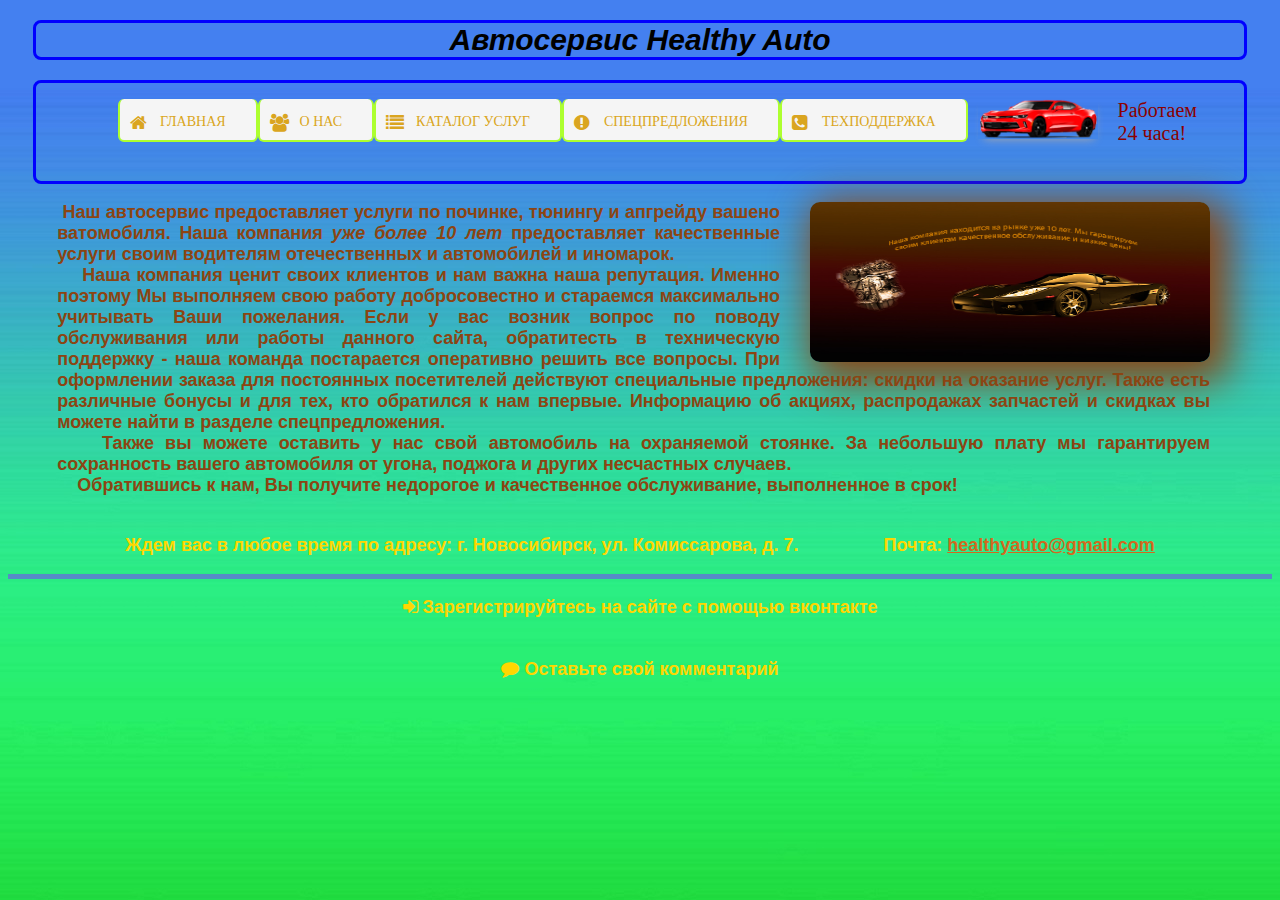
<file: index.html>
<!doctype html>
<html class="no-js" lang="ru">

<head>
  <meta charset="utf-8">
  <link rel="stylesheet" href="css/font-awesome.css" type="text/css">
  <link rel="shortcut icon" href="img/favicon.ico" type="image/x-icon">
  <link rel="stylesheet" href="css/main.css" type="text/css">
  <link href="https://fonts.googleapis.com/css?family=Cuprum&display=swap" rel="stylesheet">
  <script type="text/javascript" src="https://vk.com/js/api/openapi.js?162"></script>

  <script type="text/javascript">
    VK.init({apiId: 7197495, onlyWidgets: true});
  </script>
  <script type="text/javascript" src="https://vk.com/js/api/openapi.js?162"></script>
  <script type="text/javascript">
    VK.init({apiId: 7197495});
  </script>
  <title>Автосервис Healthy Auto</title>

</head>

<body>
<h1 class="header_text">
  Автосервис Healthy Auto
</h1>
<div class="menu_border">
  <header>
    <nav class="dvs-menu">
      <ul>
        <li class="menu_href"><a href="index.html"><i class="fa fa-home"></i>Главная </a> </li>
        <li class="menu_href"><a><i class="fa fa-group"></i>О&nbsp;нас</a>
          <ul>
            <li class="menu_1"><a href="about.html">О компании</a></li>
            <li class="menu_1"><a href="history.html">История</a></li>
          </ul>
        </li>
        <li class="menu_href"><a><i class="fa fa-list"></i>Каталог&nbsp;услуг</a>
          <ul>
            <li class="menu_1"><a href="parking.html">Стоянка</a></li>
            <li class="menu_2"><p>Починка авомобиля</p>
              <ul>
                <li class="menu_3"><a href="rest_auto_domestic.html">Отечественные</a> </li>
                <li class="menu_3"><a href="rest_auto_foreign.html">Иномарки</a> </li>
              </ul>
            </li>

            <li class="menu_2"><p>Запчасти</p>
              <ul>
                <li class="menu_3"><a href="servise_list_domestic.html">Отечественные</a> </li>
                <li class="menu_3"><a href="servise_list_foreign.html">Иномарки</a> </li>
              </ul>
            </li>
            <li class="menu_1"><a href="servise_list.html">Список услуг</a></li>
          </ul>
        </li>
        <li class="menu_href"><a href="stocks.html"><i class="fa fa-exclamation-circle"></i>Спецпредложения</a> </li>
        <li class="menu_href"><a href="support.html"><i class="fa fa-phone-square"></i>Техподдержка</a> </li>
        <li class="menu"><img src="img/car.png"> </li>
        <li class="menu_text"><p>Работаем&nbsp;<br>24&nbsp;часа!</p></li>
      </ul>
    </nav>
  </header>
</div>
<div id="text">
  <p class="normal_text color_normal"><img src="img/profile-imagine.jpg"  align="right" id="img_1">&nbsp;Наш автосервис предоставляет услуги по починке, тюнингу и апгрейду вашено ватомобиля. Наша компания <i>уже более 10 лет</i> предоставляет качественные услуги своим водителям отечественных и автомобилей и иномарок.
    Наша компания ценит своих клиентов и нам важна наша репутация. Именно поэтому Мы выполняем свою работу добросовестно и стараемся максимально учитывать Ваши пожелания. Если у вас возник вопрос по поводу обслуживания или работы данного сайта, обратитесть в техническую поддержку - наша команда постарается оперативно решить все вопросы. При оформлении заказа для постоянных посетителей действуют специальные предложения: скидки на оказание услуг. Также есть различные бонусы и для тех, кто обратился к нам впервые. Информацию об акциях, распродажах запчастей и скидках вы можете найти в разделе спецпредложения.
    Также вы можете оставить у нас свой автомобиль на охраняемой стоянке. За небольшую плату мы гарантируем сохранность вашего автомобиля от угона, поджога и других несчастных случаев.
    Обратившись к нам, Вы получите недорогое и качественное обслуживание, выполненное в срок!
  </p>
</div>
<div align="center">
  <p class="normal_text color_header">Ждем вас в любое время по адресу: г. Новосибирск, ул. Комиссарова, д. 7.                 Почта: <u style="color: chocolate">healthyauto@gmail.com</u></p>

</div>
<hr color="#578BC7" size="5">
<h3 class="registration color_header"><i class="fa fa-sign-in"></i> Зарегистрируйтесь на сайте с помощью вконтакте</h3>
<div>
  <center>
    <div id="vk_auth"></div>
  </center>
</div>
<script type="text/javascript">
  VK.Widgets.Auth("vk_auth", {"width":400,"authUrl":"https://healthyauto.000webhostapp.com/index.html"});
</script>
<h3 class="registration color_header"><i class="fa fa-comment"></i> Оставьте свой комментарий</h3>
<div>
  <center>
    <div id="vk_comments">
    </div>
  </center>
</div>
<script type="text/javascript">
  VK.Widgets.Comments("vk_comments", {limit: 20, width: "700", attach: "*"});
</script>
</body>

</html>
</file>
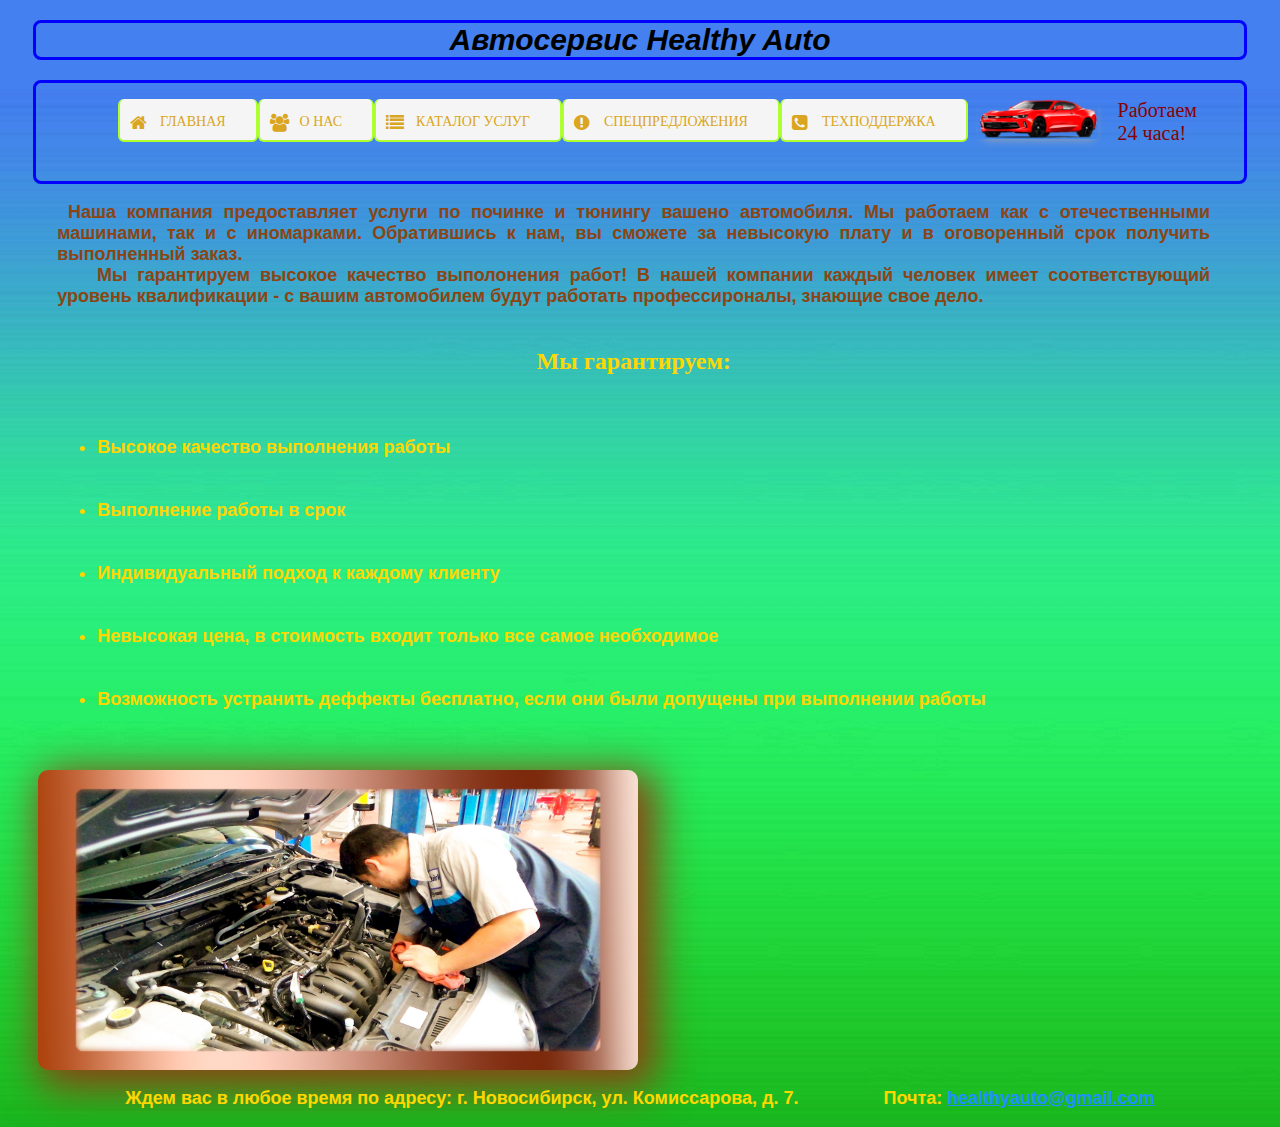
<file: about.html>
<!doctype html>
<html class="no-js" lang="ru">

<head>
  <meta charset="utf-8">
  <link rel="stylesheet" href="css/font-awesome.css" type="text/css">
  <link rel="shortcut icon" href="img/favicon.ico" type="image/x-icon">
  <link rel="stylesheet" href="css/main.css" type="text/css">
  <link href="https://fonts.googleapis.com/css?family=Cuprum&display=swap" rel="stylesheet">
  <script type="text/javascript" src="https://vk.com/js/api/openapi.js?162"></script>

  <script type="text/javascript">
    VK.init({apiId: 7197495, onlyWidgets: true});
  </script>
  <script type="text/javascript" src="https://vk.com/js/api/openapi.js?162"></script>
  <script type="text/javascript">
    VK.init({apiId: 7197495});
  </script>
  <title>Автосервис Healthy Auto</title>

</head>

<body>
<h1 class="header_text">
  Автосервис Healthy Auto
</h1>
<div class="menu_border">
  <header>
    <nav class="dvs-menu">
      <ul>
        <li class="menu_href"><a href="index.html"><i class="fa fa-home"></i>Главная </a> </li>
        <li class="menu_href"><a><i class="fa fa-group"></i>О&nbsp;нас</a>
          <ul>
            <li class="menu_1"><a href="about.html">О компании</a></li>
            <li class="menu_1"><a href="history.html">История</a></li>
          </ul>
        </li>
        <li class="menu_href"><a><i class="fa fa-list"></i>Каталог&nbsp;услуг</a>
          <ul>
            <li class="menu_1"><a href="parking.html">Стоянка</a></li>
            <li class="menu_2"><p>Починка авомобиля</p>
              <ul>
                <li class="menu_3"><a href="rest_auto_domestic.html">Отечественные</a> </li>
                <li class="menu_3"><a href="rest_auto_foreign.html">Иномарки</a> </li>
              </ul>
            </li>

            <li class="menu_2"><p>Запчасти</p>
              <ul>
                <li class="menu_3"><a href="servise_list_domestic.html">Отечественные</a> </li>
                <li class="menu_3"><a href="servise_list_foreign.html">Иномарки</a> </li>
              </ul>
            </li>
            <li class="menu_1"><a href="servise_list.html">Список услуг</a></li>
          </ul>
        </li>
        <li class="menu_href"><a href="stocks.html"><i class="fa fa-exclamation-circle"></i>Спецпредложения</a> </li>
        <li class="menu_href"><a href="support.html"><i class="fa fa-phone-square"></i>Техподдержка</a> </li>
        <li class="menu"><img src="img/car.png"> </li>
        <li class="menu_text"><p>Работаем&nbsp;<br>24&nbsp;часа!</p></li>
      </ul>
    </nav>
  </header>
</div>
<div id="text">
  <p class="normal_text color_normal">&nbsp;Наша компания предоставляет услуги по починке и тюнингу вашено автомобиля. Мы работаем как с отечественными машинами, так и с иномарками. Обратившись к нам, вы сможете за невысокую плату и в оговоренный срок получить выполненный заказ.
    Мы гарантируем высокое качество выполонения работ! В нашей компании каждый человек имеет соответствующий уровень квалификации - с вашим автомобилем будут работать профессироналы, знающие свое дело.
  <h2 class="color_header"> Мы гарантируем:</h2>
  <ul class="color_header normal_text">
    <li align="left">Высокое качество выполнения работы</li>
    <li  align="left">Выполнение работы в срок</li>
    <li  align="left">Индивидуальный подход к каждому клиенту</li>
    <li  align="left">Невысокая цена, в стоимость входит только все самое необходимое</li>
    <li  align="left">Возможность устранить деффекты бесплатно, если они были допущены при выполнении работы</li>
  </ul>
  </p>

</div>
<img src="img/about_imagine.jpg" id="img_2" height="400" width="600" align="center">
<div align="center">
  <p class="normal_text color_header">Ждем вас в любое время по адресу: г. Новосибирск, ул. Комиссарова, д. 7.                 Почта: <u style="color: dodgerblue">healthyauto@gmail.com</u></p>

</div>
</body>

</html>
</file>
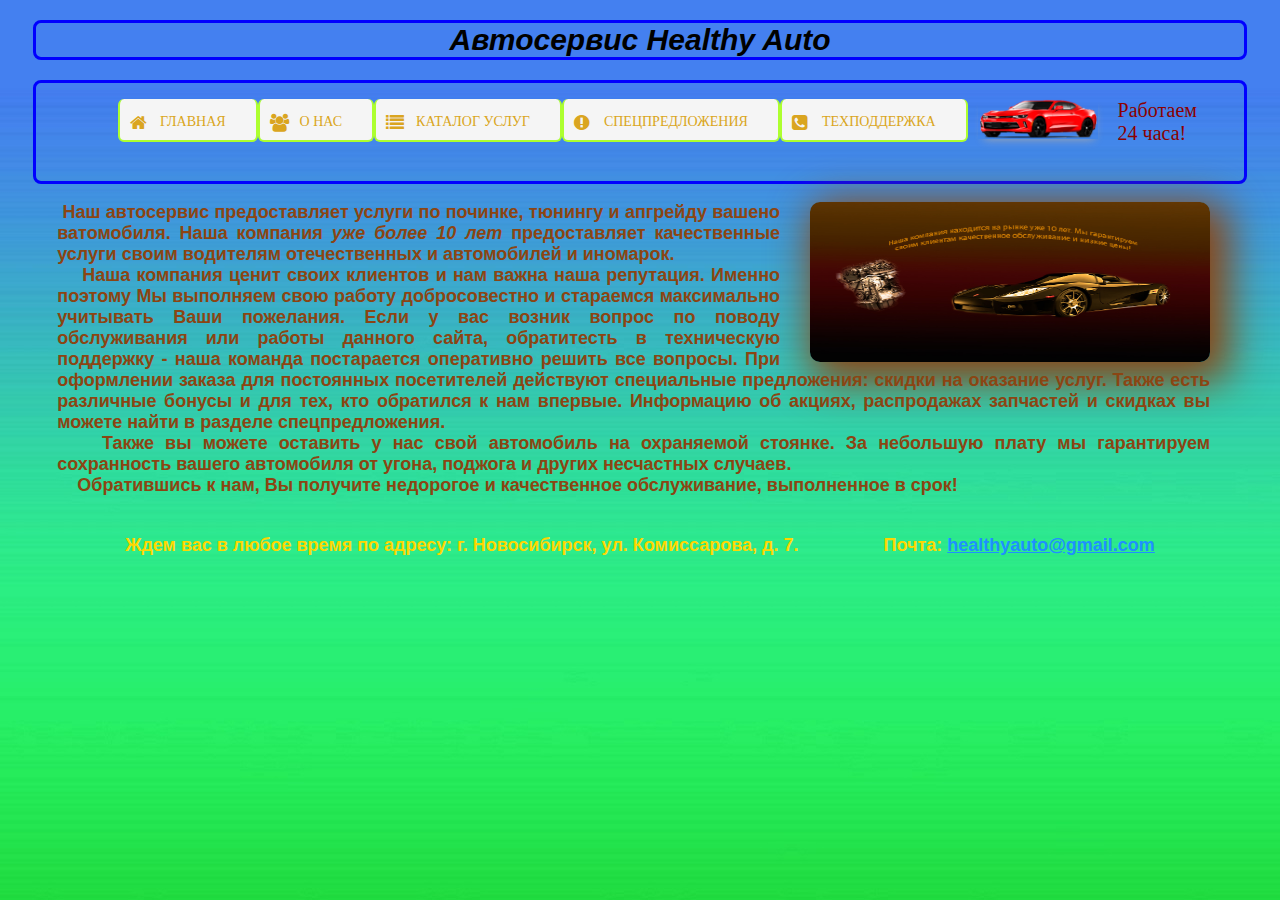
<file: detalis.html>
<!doctype html>
<html class="no-js" lang="ru">

<head>
  <meta charset="utf-8">
  <link rel="stylesheet" href="css/font-awesome.css" type="text/css">
  <link rel="shortcut icon" href="img/favicon.ico" type="image/x-icon">
  <link rel="stylesheet" href="css/main.css" type="text/css">
  <link href="https://fonts.googleapis.com/css?family=Cuprum&display=swap" rel="stylesheet">
  <script type="text/javascript" src="https://vk.com/js/api/openapi.js?162"></script>

  <script type="text/javascript">
    VK.init({apiId: 7197495, onlyWidgets: true});
  </script>
  <script type="text/javascript" src="https://vk.com/js/api/openapi.js?162"></script>
  <script type="text/javascript">
    VK.init({apiId: 7197495});
  </script>
  <title>Автосервис Healthy Auto</title>

</head>

<body>
<h1 class="header_text">
  Автосервис Healthy Auto
</h1>
<div class="menu_border">
  <header>
    <nav class="dvs-menu">
      <ul>
        <li class="menu_href"><a href="index.html"><i class="fa fa-home"></i>Главная </a> </li>
        <li class="menu_href"><a><i class="fa fa-group"></i>О&nbsp;нас</a>
          <ul>
            <li class="menu_1"><a href="about.html">О компании</a></li>
            <li class="menu_1"><a href="history.html">История</a></li>
          </ul>
        </li>
        <li class="menu_href"><a><i class="fa fa-list"></i>Каталог&nbsp;услуг</a>
          <ul>
            <li class="menu_1"><a href="parking.html">Стоянка</a></li>
            <li class="menu_2"><p>Починка авомобиля</p>
              <ul>
                <li class="menu_3"><a href="rest_auto_domestic.html">Отечественные</a> </li>
                <li class="menu_3"><a href="rest_auto_foreign.html">Иномарки</a> </li>
              </ul>
            </li>

            <li class="menu_2"><p>Запчасти</p>
              <ul>
                <li class="menu_3"><a href="servise_list_domestic.html">Отечественные</a> </li>
                <li class="menu_3"><a href="servise_list_foreign.html">Иномарки</a> </li>
              </ul>
            </li>
            <li class="menu_1"><a href="servise_list.html">Список услуг</a></li>
          </ul>
        </li>
        <li class="menu_href"><a href="stocks.html"><i class="fa fa-exclamation-circle"></i>Спецпредложения</a> </li>
        <li class="menu_href"><a href="support.html"><i class="fa fa-phone-square"></i>Техподдержка</a> </li>
        <li class="menu"><img src="img/car.png"> </li>
        <li class="menu_text"><p>Работаем&nbsp;<br>24&nbsp;часа!</p></li>
      </ul>
    </nav>
  </header>
</div>
<div id="text">
  <p class="normal_text color_normal"><img src="img/profile-imagine.jpg"  align="right" id="img_1">&nbsp;Наш автосервис предоставляет услуги по починке, тюнингу и апгрейду вашено ватомобиля. Наша компания <i>уже более 10 лет</i> предоставляет качественные услуги своим водителям отечественных и автомобилей и иномарок.
    Наша компания ценит своих клиентов и нам важна наша репутация. Именно поэтому Мы выполняем свою работу добросовестно и стараемся максимально учитывать Ваши пожелания. Если у вас возник вопрос по поводу обслуживания или работы данного сайта, обратитесть в техническую поддержку - наша команда постарается оперативно решить все вопросы. При оформлении заказа для постоянных посетителей действуют специальные предложения: скидки на оказание услуг. Также есть различные бонусы и для тех, кто обратился к нам впервые. Информацию об акциях, распродажах запчастей и скидках вы можете найти в разделе спецпредложения.
    Также вы можете оставить у нас свой автомобиль на охраняемой стоянке. За небольшую плату мы гарантируем сохранность вашего автомобиля от угона, поджога и других несчастных случаев.
    Обратившись к нам, Вы получите недорогое и качественное обслуживание, выполненное в срок!
  </p>
</div>
<div align="center">
  <p class="normal_text color_header">Ждем вас в любое время по адресу: г. Новосибирск, ул. Комиссарова, д. 7.                 Почта: <u style="color: dodgerblue">healthyauto@gmail.com</u></p>

</div>
</body>

</html>
</file>
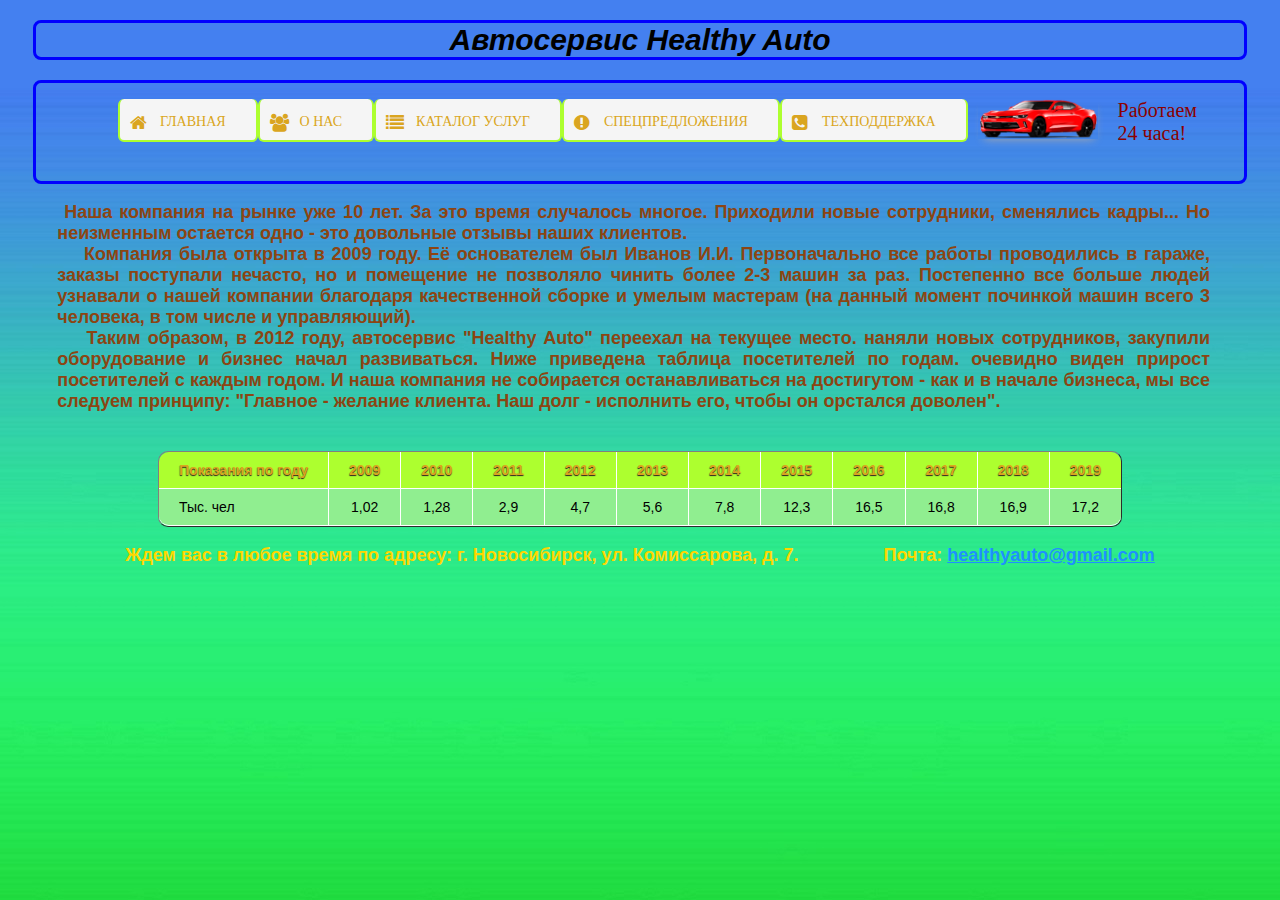
<file: history.html>
<!doctype html>
<html class="no-js" lang="ru">

<head>
  <meta charset="utf-8">
  <link rel="stylesheet" href="css/font-awesome.css" type="text/css">
  <link rel="shortcut icon" href="img/favicon.ico" type="image/x-icon">
  <link rel="stylesheet" href="css/main.css" type="text/css">
  <link href="https://fonts.googleapis.com/css?family=Cuprum&display=swap" rel="stylesheet">
  <script type="text/javascript" src="https://vk.com/js/api/openapi.js?162"></script>

  <script type="text/javascript">
    VK.init({apiId: 7197495, onlyWidgets: true});
  </script>
  <script type="text/javascript" src="https://vk.com/js/api/openapi.js?162"></script>
  <script type="text/javascript">
    VK.init({apiId: 7197495});
  </script>
  <title>Автосервис Healthy Auto</title>

</head>

<body>
<h1 class="header_text">
  Автосервис Healthy Auto
</h1>
<div class="menu_border">
  <header>
    <nav class="dvs-menu">
      <ul>
        <li class="menu_href"><a href="index.html"><i class="fa fa-home"></i>Главная </a> </li>
        <li class="menu_href"><a><i class="fa fa-group"></i>О&nbsp;нас</a>
          <ul>
            <li class="menu_1"><a href="about.html">О компании</a></li>
            <li class="menu_1"><a href="history.html">История</a></li>
          </ul>
        </li>
        <li class="menu_href"><a><i class="fa fa-list"></i>Каталог&nbsp;услуг</a>
          <ul>
            <li class="menu_1"><a href="parking.html">Стоянка</a></li>
            <li class="menu_2"><p>Починка авомобиля</p>
              <ul>
                <li class="menu_3"><a href="rest_auto_domestic.html">Отечественные</a> </li>
                <li class="menu_3"><a href="rest_auto_foreign.html">Иномарки</a> </li>
              </ul>
            </li>

            <li class="menu_2"><p>Запчасти</p>
              <ul>
                <li class="menu_3"><a href="servise_list_domestic.html">Отечественные</a> </li>
                <li class="menu_3"><a href="servise_list_foreign.html">Иномарки</a> </li>
              </ul>
            </li>
            <li class="menu_1"><a href="servise_list.html">Список услуг</a></li>
          </ul>
        </li>
        <li class="menu_href"><a href="stocks.html"><i class="fa fa-exclamation-circle"></i>Спецпредложения</a> </li>
        <li class="menu_href"><a href="support.html"><i class="fa fa-phone-square"></i>Техподдержка</a> </li>
        <li class="menu"><img src="img/car.png"> </li>
        <li class="menu_text"><p>Работаем&nbsp;<br>24&nbsp;часа!</p></li>
      </ul>
    </nav>
  </header>
</div>
<div id="text">
  <p class="normal_text color_normal">&nbsp;Наша компания на рынке уже 10 лет. За это время случалось многое. Приходили новые сотрудники, сменялись кадры... Но неизменным остается одно - это довольные отзывы наших клиентов.
    Компания была открыта в 2009 году. Её основателем был Иванов И.И. Первоначально все работы проводились в гараже, заказы поступали нечасто, но и помещение не позволяло чинить более 2-3 машин за раз. Постепенно все больше людей узнавали о нашей компании благодаря качественной сборке и умелым мастерам (на данный момент починкой машин всего 3 человека, в том числе и управляющий).
    Таким образом, в 2012 году, автосервис "Healthy Auto" переехал на текущее место. наняли новых сотрудников, закупили оборудование и бизнес начал развиваться. Ниже приведена таблица посетителей по годам. очевидно виден прирост посетителей с каждым годом. И наша компания не собирается останавливаться на достигутом - как и в начале бизнеса, мы все следуем принципу: "Главное - желание клиента. Наш долг - исполнить его, чтобы он орстался доволен".
  </p>

</div>
<table border="1" align="center">
  <th class="trg">Показания по году</th>
  <th>2009</th>
  <th>2010</th>
  <th>2011</th>
  <th>2012</th>
  <th>2013</th>
  <th>2014</th>
  <th>2015</th>
  <th>2016</th>
  <th>2017</th>
  <th>2018</th>
  <th>2019</th>
  <tr>
    <td>Тыс. чел</td>
    <td>1,02</td>
    <td>1,28</td>
    <td>2,9</td>
    <td>4,7</td>
    <td>5,6</td>
    <td>7,8</td>
    <td>12,3</td>
    <td>16,5</td>
    <td>16,8</td>
    <td>16,9</td>
    <td>17,2</td>
  </tr>
</table>
<div align="center">
  <p class="normal_text color_header">Ждем вас в любое время по адресу: г. Новосибирск, ул. Комиссарова, д. 7.                 Почта: <u style="color: dodgerblue">healthyauto@gmail.com</u></p>

</div>
</body>

</html>
</file>
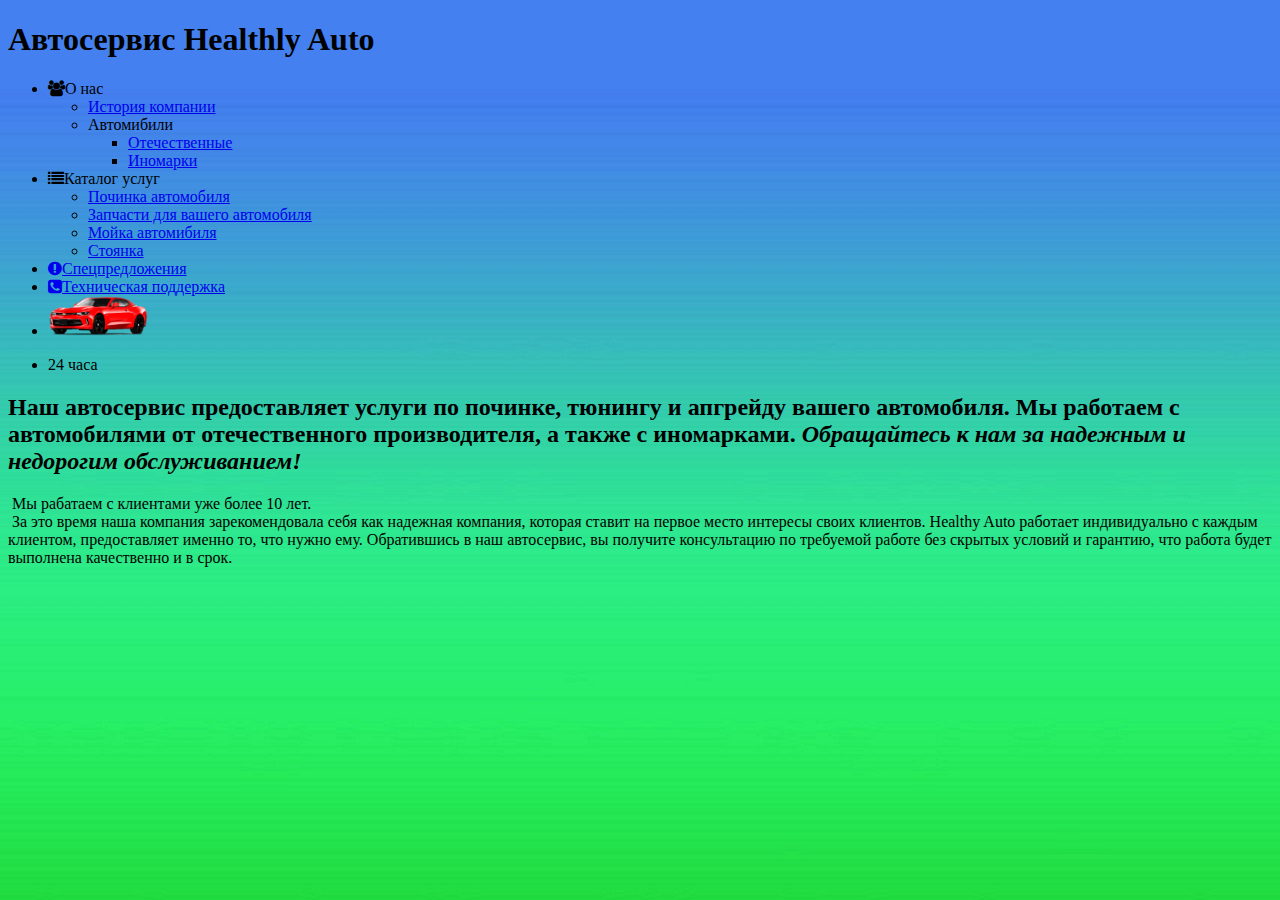
<file: index1.html>
<!doctype html>
<html class="no-js" lang="">

<head>
  <meta charset="utf-8">
  <link rel="stylesheet" href="css/font-awesome.css">
  <link href="https://fonts.googleapis.com/css?family=Cuprum&display=swap" rel="stylesheet">
  <link rel="stylesheet" href="css/main.css">

  <title>Автосервис Healthly Auto</title>
</head>
<body>
<h1 id="rectangle" class="general">Автосервис Healthly Auto</h1>
<div id="rectangle_1">
  <header>
    <nav class="dfs-menu">
      <ul>
        <li class="m"><i class="fa fa-group"></i>О нас<ul>
          <li><a href="#">История компании</a></li>
          <li class="m2">Автомибили<ul>
            <li><a href="#">Отечественные</a></li>
            <li class="m111"><a href="#">Иномарки</a></li>
          </ul></li></ul></li>
        <li class="m"><i class="fa fa-list"></i>Каталог услуг<ul>
          <li><a href="#">Починка автомобиля</a></li>
          <li><a href="#">Запчасти для вашего автомобиля</a></li>
          <li><a href="#">Мойка автомибиля</a></li>
          <li><a href="#">Стоянка</a></li></ul></li>
        <li><a href="#"><i class="fa fa-exclamation-circle"></i>Спецпредложения</a></li>
        <li><a href="#"><i class="fa fa-phone-square"></i>Техническая поддержка</a></li>
        <li><img src="img/car.png" height="40" width="100"></li>
        <li><p class="menu">24 часа</p></li>
      </ul>
    </nav>
  </header>
</div>
<div>
  <h2 class="font_1">Наш автосервис предоставляет услуги по починке, тюнингу и апгрейду вашего автомобиля. Мы работаем с автомобилями от отечественного производителя,
    а также с иномарками. <i>Обращайтесь к нам за надежным и недорогим обслуживанием!</i></h2>
</div>
<div class="menu_1 font_1">&nbsp;Мы рабатаем с клиентами уже более 10 лет.<br>&nbsp;За это время наша компания зарекомендовала себя как надежная компания, которая ставит на первое место интересы своих клиентов. Healthy Auto работает индивидуально с каждым клиентом, предоставляет именно то, что нужно ему. Обратившись в наш автосервис, вы получите консультацию по требуемой работе без скрытых условий и гарантию, что работа будет выполнена качественно и в срок.
</div>

</body>
</html>
</file>
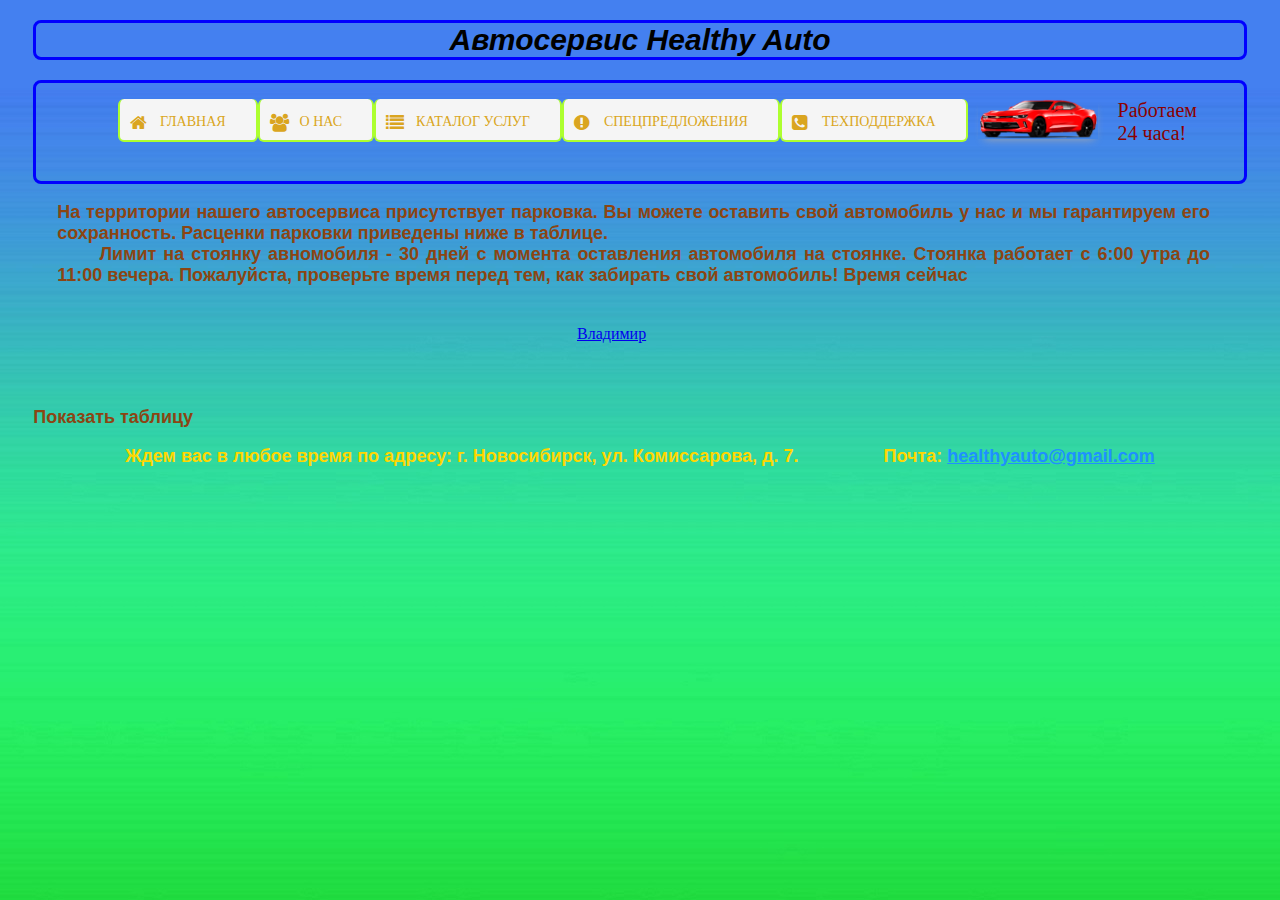
<file: parking.html>
<!doctype html>
<html class="no-js" lang="ru">

<head>
    <meta charset="utf-8">
    <link rel="stylesheet" href="css/font-awesome.css" type="text/css">
  <link rel="shortcut icon" href="img/favicon.ico" type="image/x-icon">
    <link rel="stylesheet" href="css/main.css" type="text/css">
    <link href="https://fonts.googleapis.com/css?family=Cuprum&display=swap" rel="stylesheet">
    <script type="text/javascript" src="https://vk.com/js/api/openapi.js?162"></script>

    <script type="text/javascript">
        VK.init({apiId: 7197495, onlyWidgets: true});
    </script>
    <title>Автосервис Healthy Auto</title>

</head>

<body>
<h1 class="header_text">
    Автосервис Healthy Auto
</h1>
<div class="menu_border">
  <header>
    <nav class="dvs-menu">
      <ul>
        <li class="menu_href"><a href="index.html"><i class="fa fa-home"></i>Главная </a> </li>
        <li class="menu_href"><a><i class="fa fa-group"></i>О&nbsp;нас</a>
          <ul>
            <li class="menu_1"><a href="about.html">О компании</a></li>
            <li class="menu_1"><a href="history.html">История</a></li>
          </ul>
        </li>
        <li class="menu_href"><a><i class="fa fa-list"></i>Каталог&nbsp;услуг</a>
          <ul>
            <li class="menu_1"><a href="parking.html">Стоянка</a></li>
            <li class="menu_2"><p>Починка авомобиля</p>
              <ul>
                <li class="menu_3"><a href="rest_auto_domestic.html">Отечественные</a> </li>
                <li class="menu_3"><a href="rest_auto_foreign.html">Иномарки</a> </li>
              </ul>
            </li>

            <li class="menu_2"><p>Запчасти</p>
              <ul>
                <li class="menu_3"><a href="servise_list_domestic.html">Отечественные</a> </li>
                <li class="menu_3"><a href="servise_list_foreign.html">Иномарки</a> </li>
              </ul>
            </li>
            <li class="menu_1"><a href="servise_list.html">Список услуг</a></li>
          </ul>
        </li>
        <li class="menu_href"><a href="stocks.html"><i class="fa fa-exclamation-circle"></i>Спецпредложения</a> </li>
        <li class="menu_href"><a href="support.html"><i class="fa fa-phone-square"></i>Техподдержка</a> </li>
        <li class="menu"><img src="img/car.png"> </li>
        <li class="menu_text"><p>Работаем&nbsp;<br>24&nbsp;часа!</p></li>
      </ul>
    </nav>
  </header>
</div>
<div id="text">
    <p class="normal_text color_normal">На территории нашего автосервиса присутствует парковка. Вы можете оставить свой автомобиль у нас и мы гарантируем его сохранность. Расценки парковки приведены ниже в таблице.
      Лимит на стоянку авномобиля - 30 дней с момента оставления автомобиля на стоянке. Стоянка работает с 6:00 утра до 11:00 вечера. Пожалуйста, проверьте время перед тем, как забирать свой автомобиль! Время сейчас
    </p>
</div>
<!-- clock widget start -->
<script type="text/javascript"> var css_file=document.createElement("link"); css_file.setAttribute("rel","stylesheet"); css_file.setAttribute("type","text/css"); css_file.setAttribute("href","//s.bookcdn.com//css/cl/bw-cl-126el.css"); document.getElementsByTagName("head")[0].appendChild(css_file); </script> <div id="tw_7_407732553"><div style="width:126px; height:82px; margin: 0 auto;"><a href="https://nochi.com/time/vladimir-33279">Владимир</a><br/></div></div> <script type="text/javascript"> function setWidgetData_407732553(data){ if(typeof(data) != 'undefined' && data.results.length > 0) { for(var i = 0; i < data.results.length; ++i) { var objMainBlock = ''; var params = data.results[i]; objMainBlock = document.getElementById('tw_'+params.widget_type+'_'+params.widget_id); if(objMainBlock !== null) objMainBlock.innerHTML = params.html_code; } } } var clock_timer_407732553 = -1; </script> <script type="text/javascript" charset="UTF-8" src="https://widgets.booked.net/time/info?ver=2&domid=&type=7&id=407732553&scode=124&city_id=33279&wlangid=20&mode=1&details=0&background=ffffff&color=996415&add_background=ffffff&add_color=ffcc00&head_color=996415&border=0&transparent=0"></script>
<!-- clock widget end -->
  <input type="checkbox" id="check">
  <label for="check" class="normal_text color_normal">Показать таблицу</label>
<div class="to-be-changed">
  <p class="normal_text color_normal">&nbsp;Цены на парковку автосервиса "Healthy Auto"</p>
  <table border="1" align="center">
    <th>Часы</th>
    <th>1 час</th>
    <th>2 часа</th>
    <th>3 часов</th>
    <th>4 часов</th>
    <th>5 часов</th>
    <th>6 часов</th>
    <th>7 часов</th>
    <th>8 часов и более</th>
    <tr>
      <td>Цена</td>
      <td>200 р.</td>
      <td>300 р.</td>
      <td>400 р.</td>
      <td>500 р.</td>
      <td>600 р.</td>
      <td>700 р.</td>
      <td>800 р.</td>
      <td>900 р. + 1000 р. за каждый следующий день</td>
    </tr>
  </table>
</div>




<div align="center">
    <p class="normal_text color_header">Ждем вас в любое время по адресу: г. Новосибирск, ул. Комиссарова, д. 7.                 Почта: <u style="color: dodgerblue">healthyauto@gmail.com</u></p>
</div>

</body>

</html>
</file>
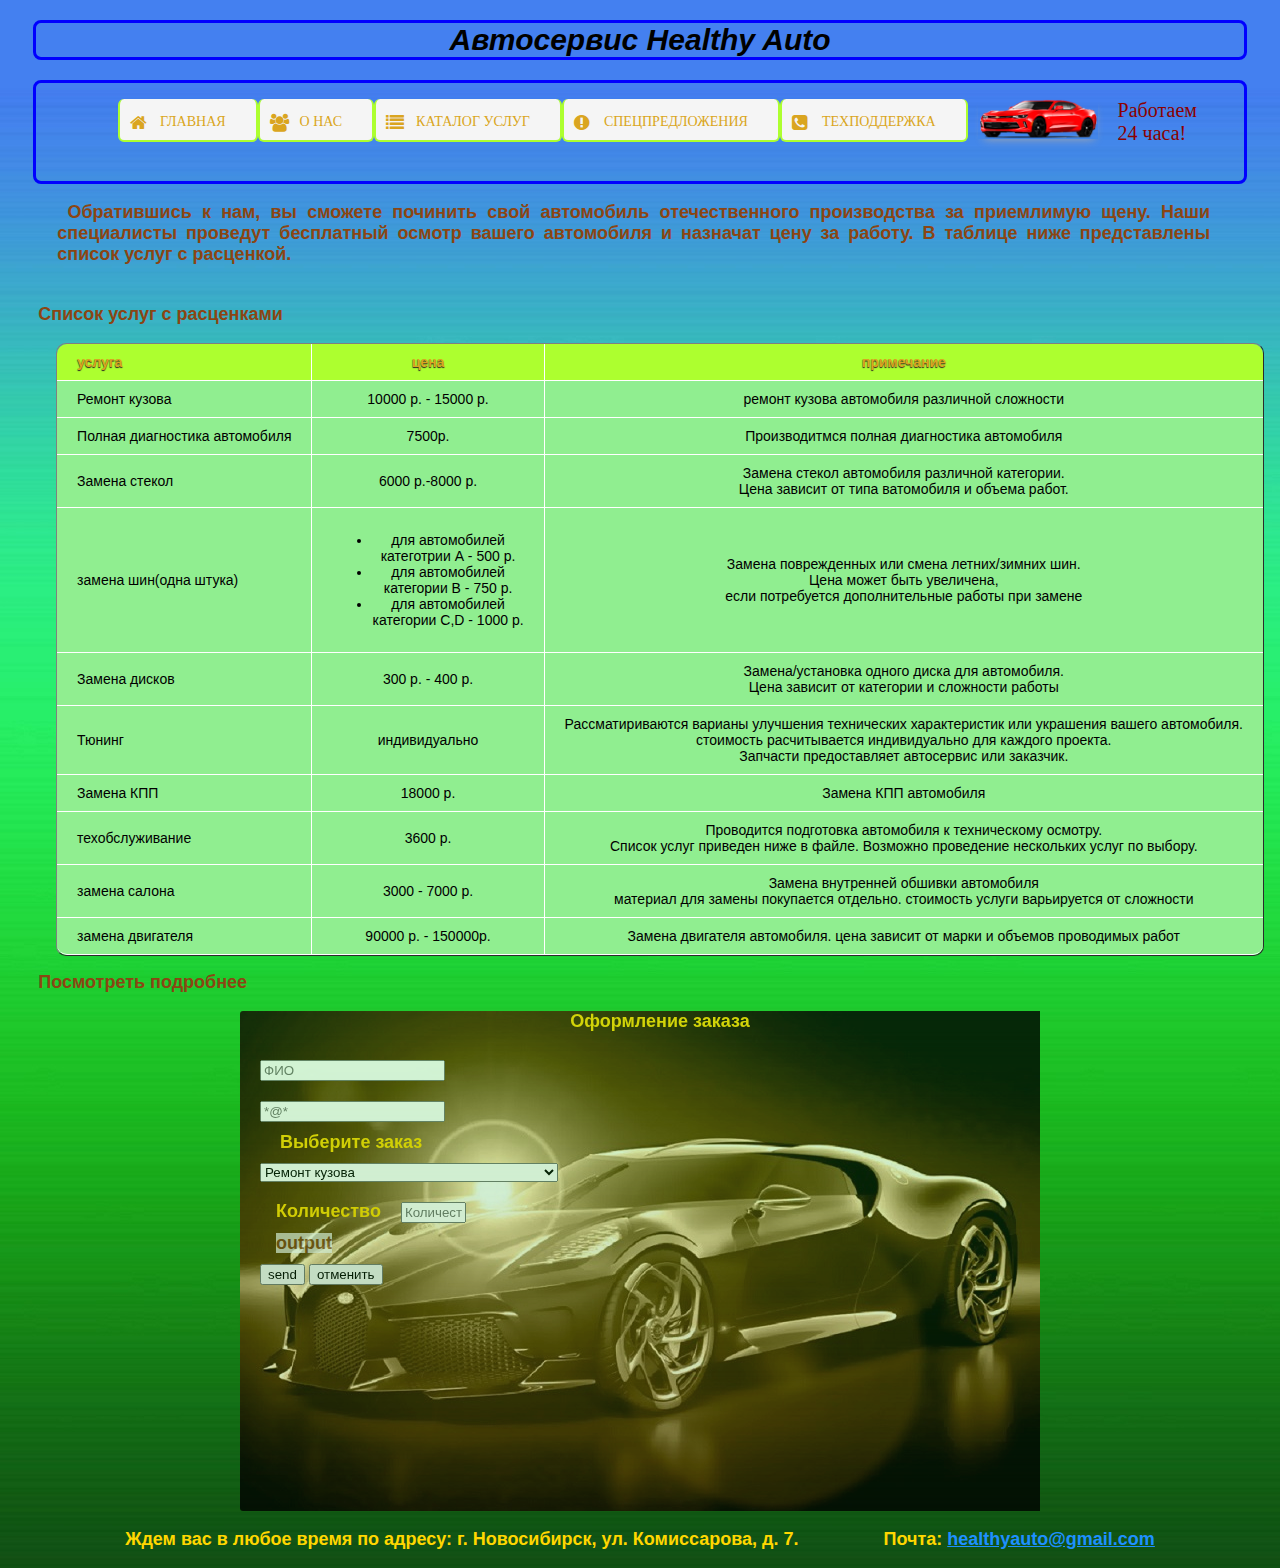
<file: rest_auto_domestic.html>
<!doctype html>
<html class="no-js" lang="ru">

<head>
  <meta charset="utf-8">
  <link rel="stylesheet" href="css/font-awesome.css" type="text/css">
  <link rel="shortcut icon" href="img/favicon.ico" type="image/x-icon">
  <link rel="stylesheet" href="css/main.css" type="text/css">
  <link href="https://fonts.googleapis.com/css?family=Cuprum&display=swap" rel="stylesheet">
  <script type="text/javascript" src="https://vk.com/js/api/openapi.js?162"></script>

  <script type="text/javascript">
    VK.init({apiId: 7197495, onlyWidgets: true});
  </script>
  <script type="text/javascript" src="https://vk.com/js/api/openapi.js?162"></script>
  <script type="text/javascript">
    VK.init({apiId: 7197495});
  </script>
  <title>Автосервис Healthy Auto</title>

</head>

<body>
<h1 class="header_text">
  Автосервис Healthy Auto
</h1>
<div class="menu_border">
  <header>
    <nav class="dvs-menu">
      <ul>
        <li class="menu_href"><a href="index.html"><i class="fa fa-home"></i>Главная </a> </li>
        <li class="menu_href"><a><i class="fa fa-group"></i>О&nbsp;нас</a>
          <ul>
            <li class="menu_1"><a href="about.html">О компании</a></li>
            <li class="menu_1"><a href="history.html">История</a></li>
          </ul>
        </li>
        <li class="menu_href"><a><i class="fa fa-list"></i>Каталог&nbsp;услуг</a>
          <ul>
            <li class="menu_1"><a href="parking.html">Стоянка</a></li>
            <li class="menu_2"><p>Починка авомобиля</p>
              <ul>
                <li class="menu_3"><a href="rest_auto_domestic.html">Отечественные</a> </li>
                <li class="menu_3"><a href="rest_auto_foreign.html">Иномарки</a> </li>
              </ul>
            </li>

            <li class="menu_2"><p>Запчасти</p>
              <ul>
                <li class="menu_3"><a href="servise_list_domestic.html">Отечественные</a> </li>
                <li class="menu_3"><a href="servise_list_foreign.html">Иномарки</a> </li>
              </ul>
            </li>
            <li class="menu_1"><a href="servise_list.html">Список услуг</a></li>
          </ul>
        </li>
        <li class="menu_href"><a href="stocks.html"><i class="fa fa-exclamation-circle"></i>Спецпредложения</a> </li>
        <li class="menu_href"><a href="support.html"><i class="fa fa-phone-square"></i>Техподдержка</a> </li>
        <li class="menu"><img src="img/car.png"> </li>
        <li class="menu_text"><p>Работаем&nbsp;<br>24&nbsp;часа!</p></li>
      </ul>
    </nav>
  </header>
</div>
<div id="text">
  <p class="normal_text color_normal">&nbsp;Обратившись к нам, вы сможете починить свой автомобиль отечественного производства за приемлимую щену. Наши специалисты проведут бесплатный осмотр вашего автомобиля и назначат цену за работу. В таблице ниже представлены список услуг с расценкой.
  </p>
</div>
<div>
  <p class="normal_text color_normal">&nbsp;Список услуг с расценками</p>
  <div class="ff">
    <table border="1" align="center">
      <th>услуга</th>
      <th>цена</th>
      <th>примечание</th>
      <tr>
        <td>Ремонт кузова</td>
        <td>10000 р. - 15000 р.</td>
        <td>ремонт кузова автомобиля различной сложности</td>
      </tr>
      <tr>
        <td>Полная диагностика автомобиля</td>
        <td>7500р.</td>
        <td>Производитмся полная диагностика автомобиля</td>
      </tr>
      <tr>
        <td>Замена стекол</td>
        <td>6000 р.-8000 р.</td>
        <td>Замена стекол автомобиля различной категории. <br>Цена зависит от типа ватомобиля и объема работ.</td>
      </tr>
      <tr>
        <td>замена шин(одна штука)</td>
        <td>
          <ul>
            <li>для автомобилей<br> категотрии А - 500 р.</li>
            <li>для автомобилей<br> категории В - 750 р.</li>
            <li>для автомобилей<br> категории С,D - 1000 р.</li>
          </ul>
        </td>
        <td>Замена поврежденных или смена летних/зимних шин.<br> Цена может быть увеличена,<br> если потребуется дополнительные работы при замене</td>
      </tr>
      <tr>
        <td>Замена дисков</td>
        <td>300 р. - 400 р.</td>
        <td>Замена/установка одного диска для автомобиля.<br> Цена зависит от категории и сложности работы</td>
      </tr>
      <td>Тюнинг</td>
      <td>индивидуально</td>
      <td>
        Рассматириваются варианы улучшения технических характеристик или украшения вашего автомобиля.<br>
        стоимость расчитывается индивидуально для каждого проекта.<br>
        Запчасти предоставляет автосервис или заказчик.
      </td>
      </tr>
      <tr>
        <td>Замена КПП</td>
        <td>18000 р.</td>
        <td>Замена КПП автомобиля</td>
      </tr>
      <tr>
        <td>техобслуживание</td>
        <td>3600 р.</td>
        <td>Проводится подготовка автомобиля к техническому осмотру.<br>Список услуг приведен ниже в файле. Возможно проведение нескольких услуг по выбору.</td>
      </tr>
      <tr>
        <td>замена салона</td>
        <td>3000 - 7000 р.</td>
        <td>Замена внутренней обшивки автомобиля<br>материал для замены покупается отдельно. стоимость услуги варьируется от сложности</td>
      </tr>
      <tr>
        <td>замена двигателя</td>
        <td>90000 р. - 150000р.</td>
        <td>Замена двигателя автомобиля. цена зависит от марки и объемов проводимых работ</td>
      </tr>

    </table>
  </div>


</div>
<div>
  <p></p>
  <a class="normal_text color_normal" id="nocherta"  href="doc/rest_auto_domestic.docx">&nbsp;Посмотреть подробнее</a>
</div>
<div align="center">
  <form class="myform" name="form1" id="form1">
    <p align="center" class="registration color_header">Оформление заказа</p>
    <div align="left" class="form-content">
      <input type="text" name="fio" placeholder="ФИО"><br>
      <input type="email" placeholder="*@*"><br>
      <label id="l1" class="registration color_header">Выберите заказ</label><br>
      <select id="mySelect" name="list" size="0.5">
        <option value="0">Ремонт кузова</option>
        <option value="1">полная диагностика автомобиля</option>
        <option value="2">замена стекол</option>
        <option value="3">Замена шин для автомобиля категории А</option>
        <option value="4">Замена шин для автомобиля категории B</option>
        <option value="5">Замена шин для автомобиля категории C, D</option>
        <option value="6">Замена дисков</option>
        <option value="7">тюнинг</option>
        <option value="8">техобслуживание</option>
        <option value="9">замена салона</option>
        <option value="10">замена двигателя</option>
      </select><br>
      <label class="registration color_header">Количество</label>
      <input type="text" name="k" size=5 placeholder="Количество"> <br>
      <output name="sel" id="sel" class="registration color_normal">output</output>
      <br>
      <input type="button" value="send" onclick="fun1()">
      <input type="reset" value="отменить">
    </div>

  </form>
  <script>
    function fun1() {
      var sel=document.getElementById('mySelect').selectedIndex;
      var options=document.getElementById('mySelect').options;
      var text1 = document.getElementsByName("fio");
      //document.getElementById('k').innerHTML=text1;
      var kol=document.form1.k.value;
      //document.form1.sel.value=6*kol;
      switch (sel) {
        case 0: document.form1.sel.value=100*kol;
          break;
        case 1:document.form1.sel.value=200*kol;
          break;
        case 2:document.form1.sel.value=300*kol;
          break;
        case 3:document.form1.sel.value=400*kol;
          break;
        case 4:document.form1.sel.value=500*kol;
          break;
        case 5:document.form1.sel.value=600*kol;
          break;
        case 6:document.form1.sel.value=700*kol;
          break;
        case 7:document.form1.sel.value=800*kol;
          break;
        case 8:document.form1.sel.value=900*kol;
          break;
        case 9:document.form1.sel.value=1000*kol;
          break;
        case 10:document.form1.sel.value=1100*kol;
          break;

      }
      //alert('Выбрана опция '+options[sel].text+' '+options[sel].value+document.form1.fio.value+' '+sel);
      document.sel.value="444";
    }
  </script>
</div>
<div align="center">
  <p class="normal_text color_header">Ждем вас в любое время по адресу: г. Новосибирск, ул. Комиссарова, д. 7.                 Почта: <u style="color: dodgerblue">healthyauto@gmail.com</u></p>

</div>

</body>

</html>
</file>
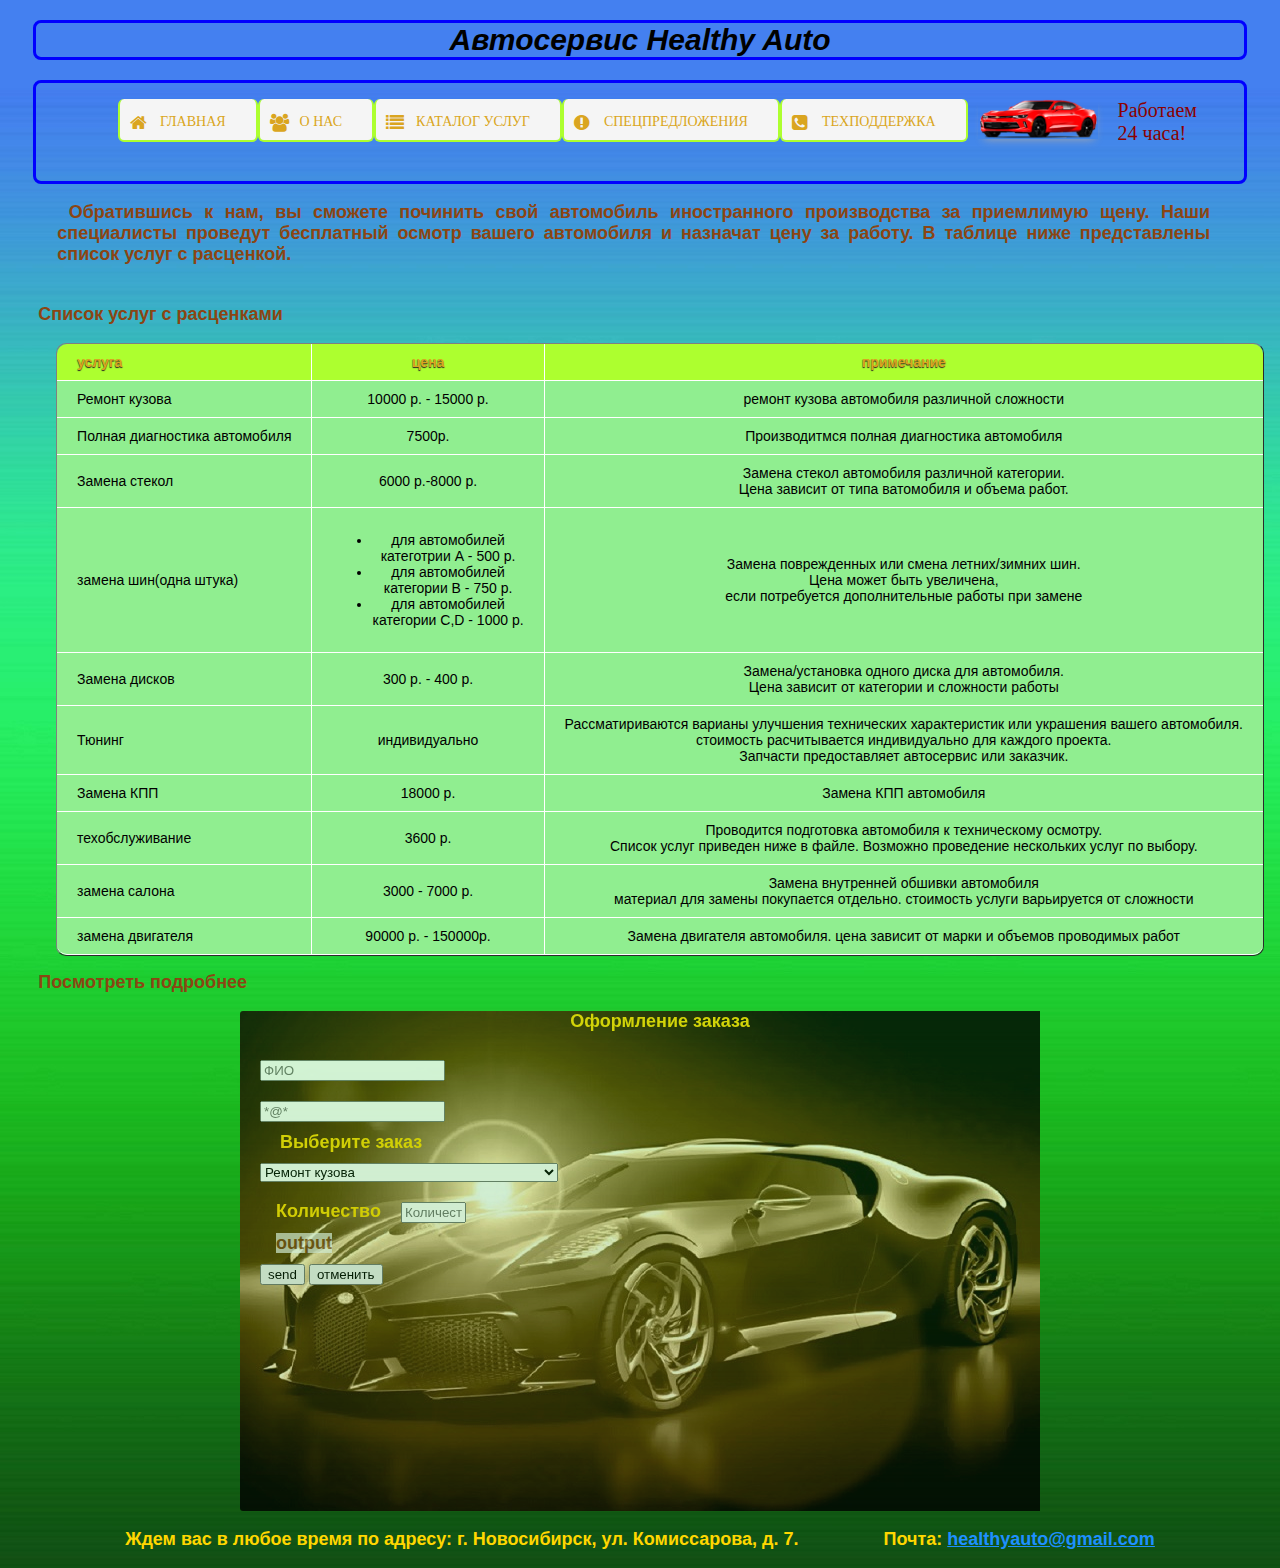
<file: rest_auto_foreign.html>
<!doctype html>
<html class="no-js" lang="ru">

<head>
  <meta charset="utf-8">
  <link rel="stylesheet" href="css/font-awesome.css" type="text/css">
  <link rel="shortcut icon" href="img/favicon.ico" type="image/x-icon">
  <link rel="stylesheet" href="css/main.css" type="text/css">
  <link href="https://fonts.googleapis.com/css?family=Cuprum&display=swap" rel="stylesheet">
  <script type="text/javascript" src="https://vk.com/js/api/openapi.js?162"></script>

  <script type="text/javascript">
    VK.init({apiId: 7197495, onlyWidgets: true});
  </script>
  <script type="text/javascript" src="https://vk.com/js/api/openapi.js?162"></script>
  <script type="text/javascript">
    VK.init({apiId: 7197495});
  </script>
  <title>Автосервис Healthy Auto</title>

</head>

<body>
<h1 class="header_text">
  Автосервис Healthy Auto
</h1>
<div class="menu_border">
  <header>
    <nav class="dvs-menu">
      <ul>
        <li class="menu_href"><a href="index.html"><i class="fa fa-home"></i>Главная </a> </li>
        <li class="menu_href"><a><i class="fa fa-group"></i>О&nbsp;нас</a>
          <ul>
            <li class="menu_1"><a href="about.html">О компании</a></li>
            <li class="menu_1"><a href="history.html">История</a></li>
          </ul>
        </li>
        <li class="menu_href"><a><i class="fa fa-list"></i>Каталог&nbsp;услуг</a>
          <ul>
            <li class="menu_1"><a href="parking.html">Стоянка</a></li>
            <li class="menu_2"><p>Починка авомобиля</p>
              <ul>
                <li class="menu_3"><a href="rest_auto_domestic.html">Отечественные</a> </li>
                <li class="menu_3"><a href="rest_auto_foreign.html">Иномарки</a> </li>
              </ul>
            </li>

            <li class="menu_2"><p>Запчасти</p>
              <ul>
                <li class="menu_3"><a href="servise_list_domestic.html">Отечественные</a> </li>
                <li class="menu_3"><a href="servise_list_foreign.html">Иномарки</a> </li>
              </ul>
            </li>
            <li class="menu_1"><a href="servise_list.html">Список услуг</a></li>
          </ul>
        </li>
        <li class="menu_href"><a href="stocks.html"><i class="fa fa-exclamation-circle"></i>Спецпредложения</a> </li>
        <li class="menu_href"><a href="support.html"><i class="fa fa-phone-square"></i>Техподдержка</a> </li>
        <li class="menu"><img src="img/car.png"> </li>
        <li class="menu_text"><p>Работаем&nbsp;<br>24&nbsp;часа!</p></li>
      </ul>
    </nav>
  </header>
</div>
<div id="text">
  <p class="normal_text color_normal">&nbsp;Обратившись к нам, вы сможете починить свой автомобиль иностранного производства за приемлимую щену. Наши специалисты проведут бесплатный осмотр вашего автомобиля и назначат цену за работу. В таблице ниже представлены список услуг с расценкой.
  </p>
</div>
<div>
  <p class="normal_text color_normal">&nbsp;Список услуг с расценками</p>
  <div class="ff">
    <table border="1" align="center">
      <th>услуга</th>
      <th>цена</th>
      <th>примечание</th>
      <tr>
        <td>Ремонт кузова</td>
        <td>10000 р. - 15000 р.</td>
        <td>ремонт кузова автомобиля различной сложности</td>
      </tr>
      <tr>
        <td>Полная диагностика автомобиля</td>
        <td>7500р.</td>
        <td>Производитмся полная диагностика автомобиля</td>
      </tr>
      <tr>
        <td>Замена стекол</td>
        <td>6000 р.-8000 р.</td>
        <td>Замена стекол автомобиля различной категории. <br>Цена зависит от типа ватомобиля и объема работ.</td>
      </tr>
      <tr>
        <td>замена шин(одна штука)</td>
        <td>
          <ul>
            <li>для автомобилей<br> категотрии А - 500 р.</li>
            <li>для автомобилей<br> категории В - 750 р.</li>
            <li>для автомобилей<br> категории С,D - 1000 р.</li>
          </ul>
        </td>
        <td>Замена поврежденных или смена летних/зимних шин.<br> Цена может быть увеличена,<br> если потребуется дополнительные работы при замене</td>
      </tr>
      <tr>
        <td>Замена дисков</td>
        <td>300 р. - 400 р.</td>
        <td>Замена/установка одного диска для автомобиля.<br> Цена зависит от категории и сложности работы</td>
      </tr>
      <td>Тюнинг</td>
      <td>индивидуально</td>
      <td>
        Рассматириваются варианы улучшения технических характеристик или украшения вашего автомобиля.<br>
        стоимость расчитывается индивидуально для каждого проекта.<br>
        Запчасти предоставляет автосервис или заказчик.
      </td>
      </tr>
      <tr>
        <td>Замена КПП</td>
        <td>18000 р.</td>
        <td>Замена КПП автомобиля</td>
      </tr>
      <tr>
        <td>техобслуживание</td>
        <td>3600 р.</td>
        <td>Проводится подготовка автомобиля к техническому осмотру.<br>Список услуг приведен ниже в файле. Возможно проведение нескольких услуг по выбору.</td>
      </tr>
      <tr>
        <td>замена салона</td>
        <td>3000 - 7000 р.</td>
        <td>Замена внутренней обшивки автомобиля<br>материал для замены покупается отдельно. стоимость услуги варьируется от сложности</td>
      </tr>
      <tr>
        <td>замена двигателя</td>
        <td>90000 р. - 150000р.</td>
        <td>Замена двигателя автомобиля. цена зависит от марки и объемов проводимых работ</td>
      </tr>

    </table>
  </div>


</div>
<div>
  <p></p>
  <a class="normal_text color_normal" id="nocherta"  href="doc/rest_auto_foreign.docx">&nbsp;Посмотреть подробнее</a>
</div>
<div align="center">
  <form class="myform" name="form1" id="form1">
    <p align="center" class="registration color_header">Оформление заказа</p>
    <div align="left" class="form-content">
      <input type="text" name="fio" placeholder="ФИО"><br>
      <input type="email" placeholder="*@*"><br>
      <label id="l1" class="registration color_header">Выберите заказ</label><br>
      <select id="mySelect" name="list" size="0.5">
        <option value="0">Ремонт кузова</option>
        <option value="1">полная диагностика автомобиля</option>
        <option value="2">замена стекол</option>
        <option value="3">Замена шин для автомобиля категории А</option>
        <option value="4">Замена шин для автомобиля категории B</option>
        <option value="5">Замена шин для автомобиля категории C, D</option>
        <option value="6">Замена дисков</option>
        <option value="7">тюнинг</option>
        <option value="8">техобслуживание</option>
        <option value="9">замена салона</option>
        <option value="10">замена двигателя</option>
      </select><br>
      <label class="registration color_header">Количество</label>
      <input type="text" name="k" size=5 placeholder="Количество"> <br>
      <output name="sel" id="sel" class="registration color_normal">output</output>
      <br>
      <input type="button" value="send" onclick="fun1()">
      <input type="reset" value="отменить">
    </div>

  </form>
  <script>
    function fun1() {
      var sel=document.getElementById('mySelect').selectedIndex;
      var options=document.getElementById('mySelect').options;
      var text1 = document.getElementsByName("fio");
      //document.getElementById('k').innerHTML=text1;
      var kol=document.form1.k.value;
      //document.form1.sel.value=6*kol;
      switch (sel) {
        case 0: document.form1.sel.value=100*kol;
          break;
        case 1:document.form1.sel.value=200*kol;
          break;
        case 2:document.form1.sel.value=300*kol;
          break;
        case 3:document.form1.sel.value=400*kol;
          break;
        case 4:document.form1.sel.value=500*kol;
          break;
        case 5:document.form1.sel.value=600*kol;
          break;
        case 6:document.form1.sel.value=700*kol;
          break;
        case 7:document.form1.sel.value=800*kol;
          break;
        case 8:document.form1.sel.value=900*kol;
          break;
        case 9:document.form1.sel.value=1000*kol;
          break;
        case 10:document.form1.sel.value=1100*kol;
          break;

      }
      //alert('Выбрана опция '+options[sel].text+' '+options[sel].value+document.form1.fio.value+' '+sel);
      document.sel.value="444";
    }
  </script>
</div>
<div align="center">
  <p class="normal_text color_header">Ждем вас в любое время по адресу: г. Новосибирск, ул. Комиссарова, д. 7.                 Почта: <u style="color: dodgerblue">healthyauto@gmail.com</u></p>

</div>

</body>

</html>
</file>
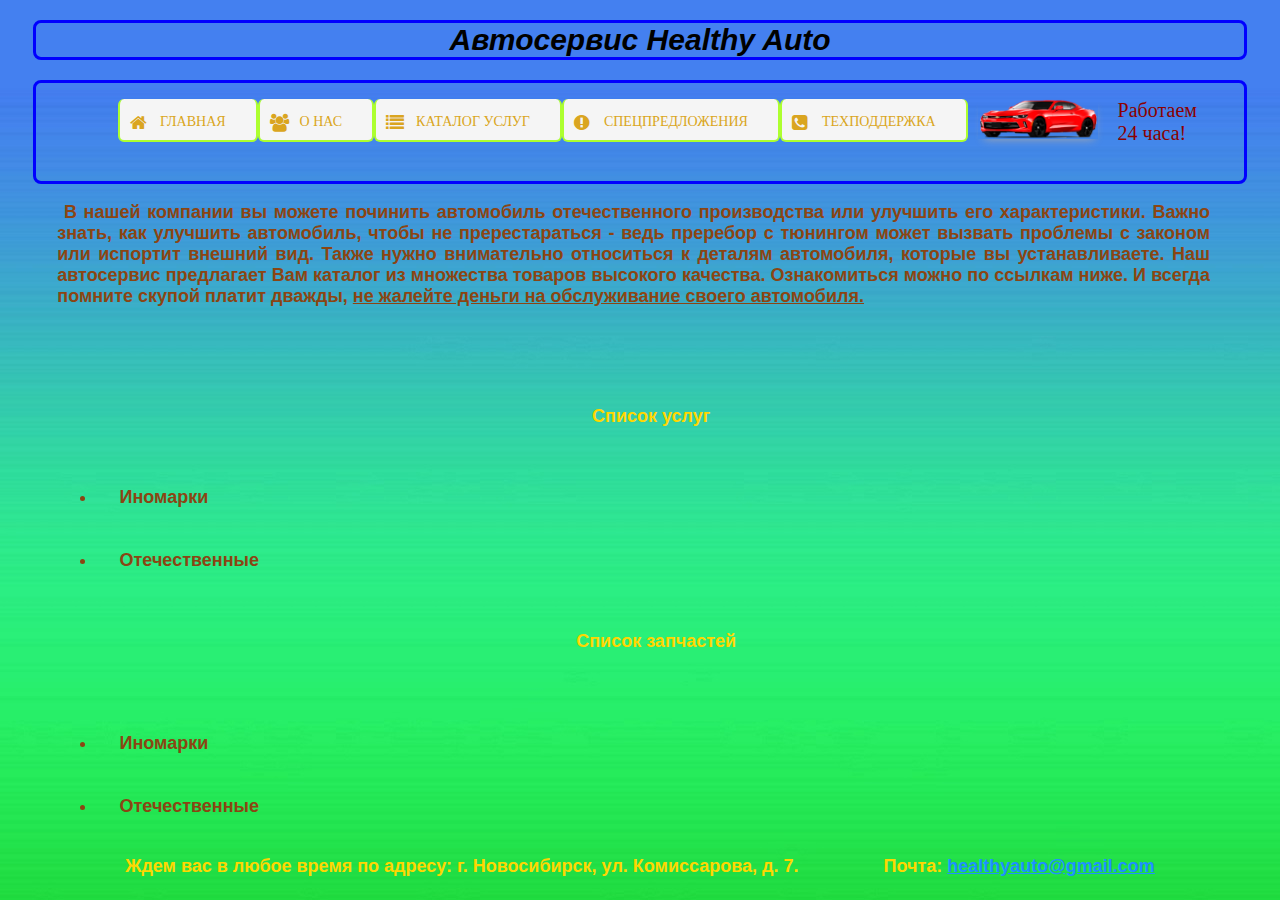
<file: servise_list.html>
<!doctype html>
<html class="no-js" lang="ru">

<head>
  <meta charset="utf-8">
  <link rel="stylesheet" href="css/font-awesome.css" type="text/css">
  <link rel="shortcut icon" href="img/favicon.ico" type="image/x-icon">
  <link rel="stylesheet" href="css/main.css" type="text/css">
  <link href="https://fonts.googleapis.com/css?family=Cuprum&display=swap" rel="stylesheet">
  <script type="text/javascript" src="https://vk.com/js/api/openapi.js?162"></script>

  <script type="text/javascript">
    VK.init({apiId: 7197495, onlyWidgets: true});
  </script>
  <script type="text/javascript" src="https://vk.com/js/api/openapi.js?162"></script>
  <script type="text/javascript">
    VK.init({apiId: 7197495});
  </script>
  <title>Автосервис Healthy Auto</title>

</head>

<body>
<h1 class="header_text">
  Автосервис Healthy Auto
</h1>
<div class="menu_border">
  <header>
    <nav class="dvs-menu">
      <ul>
        <li class="menu_href"><a href="index.html"><i class="fa fa-home"></i>Главная </a> </li>
        <li class="menu_href"><a><i class="fa fa-group"></i>О&nbsp;нас</a>
          <ul>
            <li class="menu_1"><a href="about.html">О компании</a></li>
            <li class="menu_1"><a href="history.html">История</a></li>
          </ul>
        </li>
        <li class="menu_href"><a><i class="fa fa-list"></i>Каталог&nbsp;услуг</a>
          <ul>
            <li class="menu_1"><a href="parking.html">Стоянка</a></li>
            <li class="menu_2"><p>Починка авомобиля</p>
              <ul>
                <li class="menu_3"><a href="rest_auto_domestic.html">Отечественные</a> </li>
                <li class="menu_3"><a href="rest_auto_foreign.html">Иномарки</a> </li>
              </ul>
            </li>

            <li class="menu_2"><p>Запчасти</p>
              <ul>
                <li class="menu_3"><a href="servise_list_domestic.html">Отечественные</a> </li>
                <li class="menu_3"><a href="servise_list_foreign.html">Иномарки</a> </li>
              </ul>
            </li>
            <li class="menu_1"><a href="servise_list.html">Список услуг</a></li>
          </ul>
        </li>
        <li class="menu_href"><a href="stocks.html"><i class="fa fa-exclamation-circle"></i>Спецпредложения</a> </li>
        <li class="menu_href"><a href="support.html"><i class="fa fa-phone-square"></i>Техподдержка</a> </li>
        <li class="menu"><img src="img/car.png"> </li>
        <li class="menu_text"><p>Работаем&nbsp;<br>24&nbsp;часа!</p></li>
      </ul>
    </nav>
  </header>
</div>
<div id="text">
  <p class="normal_text color_normal">&nbsp;В нашей компании вы можете починить автомобиль отечественного производства или улучшить его характеристики. Важно знать, как улучшить автомобиль, чтобы не пререстараться - ведь преребор с тюнингом может вызвать проблемы с законом или испортит внешний вид. Также нужно внимательно относиться к деталям автомобиля, которые вы устанавливаете. Наш автосервис предлагает Вам каталог из множества товаров высокого качества. Ознакомиться можно по ссылкам ниже. И всегда помните скупой платит дважды, <b><u>не жалейте деньги на обслуживание своего автомобиля.</u></b>
  </p>
    <ul class="normal_text color_normal">
      <li class="no_marker"><p class="normal_text color_header no_marker">Список услуг </p></li>
      <li><a href="servise_list_foreign.html" class="normal_text color_normal" id="nocherta">Иномарки </a> </li>
      <li><a href="servise_list_domestic.html" class="normal_text color_normal" id="nocherta">Отечественные </a> </li>
      <li class="no_marker"><p  class="normal_text color_header no_marker"> Список запчастей</p> </li>
      <li ><a href="rest_auto_foreign.html" class="normal_text color_normal" id="nocherta">Иномарки </a> </li>
      <li ><a href="rest_auto_domestic.html" class="normal_text color_normal" id="nocherta">Отечественные </a></li>
</div>
<div align="center">
  <p class="normal_text color_header">Ждем вас в любое время по адресу: г. Новосибирск, ул. Комиссарова, д. 7.                 Почта: <u style="color: dodgerblue">healthyauto@gmail.com</u></p>

</div>
</body>

</html>
</file>
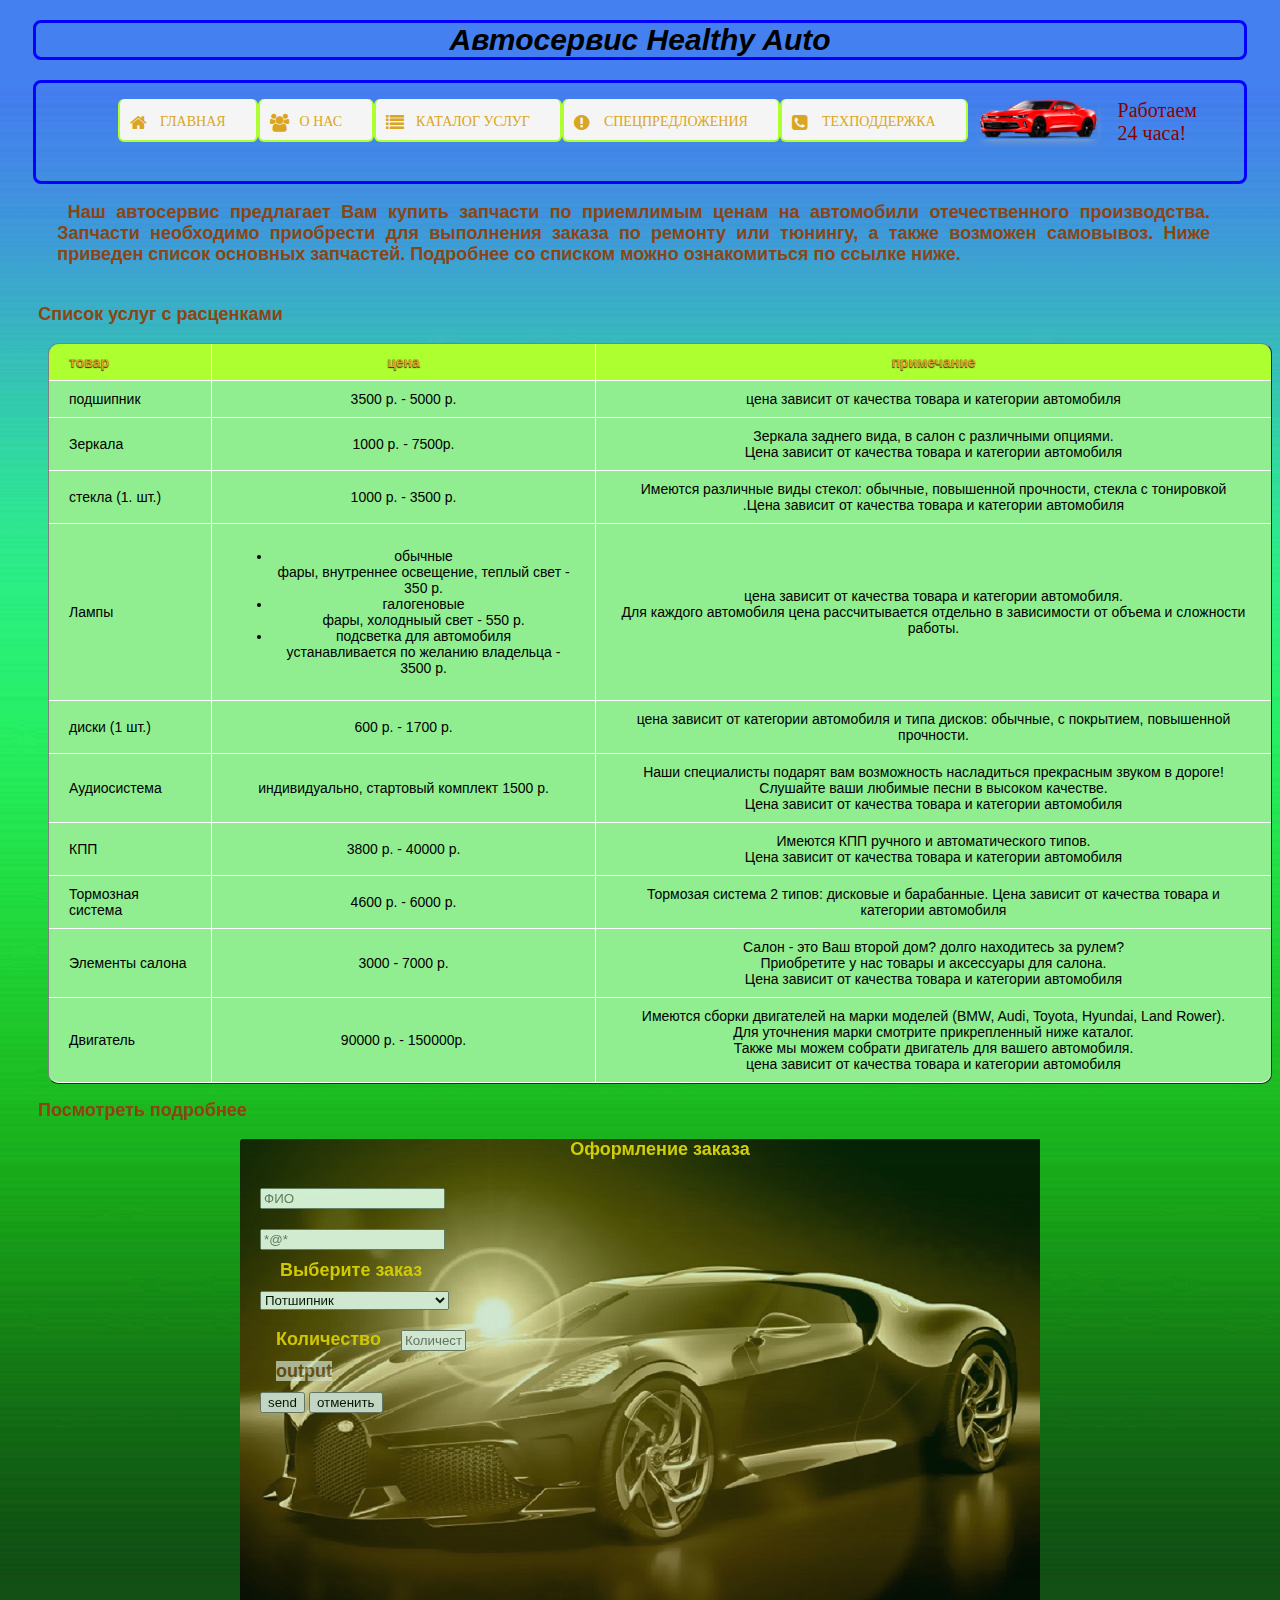
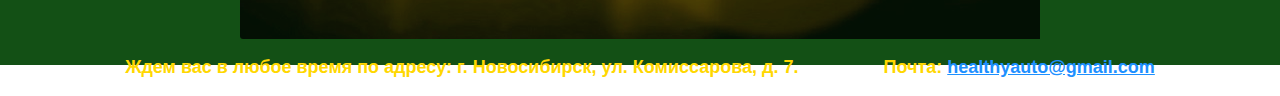
<file: servise_list_domestic.html>
<!doctype html>
<html class="no-js" lang="ru">

<head>
  <meta charset="utf-8">
  <link rel="stylesheet" href="css/font-awesome.css" type="text/css">
  <link rel="shortcut icon" href="img/favicon.ico" type="image/x-icon">
  <link rel="stylesheet" href="css/main.css" type="text/css">
  <link href="https://fonts.googleapis.com/css?family=Cuprum&display=swap" rel="stylesheet">
  <script type="text/javascript" src="https://vk.com/js/api/openapi.js?162"></script>

  <script type="text/javascript">
    VK.init({apiId: 7197495, onlyWidgets: true});
  </script>
  <script type="text/javascript" src="https://vk.com/js/api/openapi.js?162"></script>
  <script type="text/javascript">
    VK.init({apiId: 7197495});
  </script>
  <title>Автосервис Healthy Auto</title>

</head>

<body>
<h1 class="header_text">
  Автосервис Healthy Auto
</h1>
<div class="menu_border">
  <header>
    <nav class="dvs-menu">
      <ul>
        <li class="menu_href"><a href="index.html"><i class="fa fa-home"></i>Главная </a> </li>
        <li class="menu_href"><a><i class="fa fa-group"></i>О&nbsp;нас</a>
          <ul>
            <li class="menu_1"><a href="about.html">О компании</a></li>
            <li class="menu_1"><a href="history.html">История</a></li>
          </ul>
        </li>
        <li class="menu_href"><a><i class="fa fa-list"></i>Каталог&nbsp;услуг</a>
          <ul>
            <li class="menu_1"><a href="parking.html">Стоянка</a></li>
            <li class="menu_2"><p>Починка авомобиля</p>
              <ul>
                <li class="menu_3"><a href="rest_auto_domestic.html">Отечественные</a> </li>
                <li class="menu_3"><a href="rest_auto_foreign.html">Иномарки</a> </li>
              </ul>
            </li>

            <li class="menu_2"><p>Запчасти</p>
              <ul>
                <li class="menu_3"><a href="servise_list_domestic.html">Отечественные</a> </li>
                <li class="menu_3"><a href="servise_list_foreign.html">Иномарки</a> </li>
              </ul>
            </li>
            <li class="menu_1"><a href="servise_list.html">Список услуг</a></li>
          </ul>
        </li>
        <li class="menu_href"><a href="stocks.html"><i class="fa fa-exclamation-circle"></i>Спецпредложения</a> </li>
        <li class="menu_href"><a href="support.html"><i class="fa fa-phone-square"></i>Техподдержка</a> </li>
        <li class="menu"><img src="img/car.png"> </li>
        <li class="menu_text"><p>Работаем&nbsp;<br>24&nbsp;часа!</p></li>
      </ul>
    </nav>
  </header>
</div>
<div id="text">
  <p class="normal_text color_normal">&nbsp;Наш автосервис предлагает Вам купить запчасти по приемлимым ценам на автомобили отечественного производства. Запчасти необходимо приобрести для выполнения заказа по ремонту или тюнингу, а также возможен самовывоз. Ниже приведен список основных запчастей. Подробнее со списком можно ознакомиться по ссылке ниже.
  </p>
</div>
<div>
  <p class="normal_text color_normal">&nbsp;Список услуг с расценками</p>
  <div class="ff">
    <table border="1" align="center">
      <th>товар</th>
      <th>цена</th>
      <th>примечание</th>
      <tr>
        <td>подшипник</td>
        <td>3500 р. - 5000 р.</td>
        <td>цена зависит от качества товара и  категории автомобиля</td>
      </tr>
      <tr>
        <td>Зеркала</td>
        <td>1000 р. - 7500р.</td>
        <td>Зеркала заднего вида, в салон с различными опциями. <br>Цена зависит от качества товара и  категории автомобиля</td>
      </tr>
      <tr>
        <td>стекла (1. шт.)</td>
        <td>1000 р. - 3500 р.</td>
        <td>Имеются различные виды стекол: обычные, повышенной прочности, стекла с тонировкой<br>.Цена зависит от качества товара и  категории автомобиля</td>
      </tr>
      <tr>
        <td>Лампы</td>
        <td>
          <ul>
            <li>обычные<br> фары, внутреннее освещение, теплый свет - 350 р.</li>
            <li>галогеновые<br> фары, холодныый свет - 550 р.</li>
            <li>подсветка для автомобиля<br> устанавливается по желанию владельца - 3500 р.</li>
          </ul>
        </td>
        <td>цена зависит от качества товара и  категории автомобиля.<br> Для каждого автомобиля цена рассчитывается отдельно в зависимости от объема и сложности работы.</td>
      </tr>
      <tr>
        <td>диски (1 шт.)</td>
        <td>600 р. - 1700 р.</td>
        <td>цена зависит от категории автомобиля и типа дисков: обычные, с покрытием, повышенной прочности.</td>
      </tr>
      <td>Аудиосистема</td>
      <td>индивидуально, стартовый комплект 1500 р.</td>
      <td>
        Наши специалисты подарят вам возможность насладиться прекрасным звуком в дороге!<br> Слушайте ваши любимые песни в высоком качестве.<br>Цена зависит от качества товара и  категории автомобиля
      </td>
      </tr>
      <tr>
        <td>КПП</td>
        <td>3800 р. - 40000 р.</td>
        <td>Имеются КПП ручного и автоматического типов.<br> Цена зависит от качества товара и  категории автомобиля</td>
      </tr>
      <tr>
        <td>Тормозная система</td>
        <td>4600 р. - 6000 р.</td>
        <td>Тормозая система 2 типов: дисковые и барабанные. Цена зависит от качества товара и  категории автомобиля</td>
      </tr>
      <tr>
        <td>Элементы салона</td>
        <td>3000 - 7000 р.</td>
        <td>Салон - это Ваш второй дом? долго находитесь за рулем? <br>Приобретите у нас товары и аксессуары для салона. <br>Цена зависит от качества товара и  категории автомобиля</td>
      </tr>
      <tr>
        <td>Двигатель</td>
        <td>90000 р. - 150000р.</td>
        <td>Имеются сборки двигателей на марки моделей (BMW, Audi, Toyota, Hyundai, Land Rower).<br> Для уточнения марки смотрите прикрепленный ниже каталог.<br> Также мы можем собрати двигатель для вашего автомобиля. <br> цена зависит от качества товара и  категории автомобиля</td>
      </tr>

    </table>
  </div>


</div>
<div>
  <p></p>
  <a class="normal_text color_normal" id="nocherta"  href="doc/servise_list_domestic.docx">&nbsp;Посмотреть подробнее</a>
</div>
<div align="center">
  <form class="myform" name="form1" id="form1">
    <p align="center" class="registration color_header">Оформление заказа</p>
    <div align="left" class="form-content">
      <input type="text" name="fio" placeholder="ФИО"><br>
      <input type="email" placeholder="*@*"><br>
      <label id="l1" class="registration color_header">Выберите заказ</label><br>
      <select id="mySelect" name="list" size="0.5">
        <option value="0">Потшипник</option>
        <option value="1">Зеркала</option>
        <option value="2">стекла</option>
        <option value="3">лампы обычные</option>
        <option value="4">лампы галогеновые</option>
        <option value="5">подсветка для автомобиля</option>
        <option value="6">Аудиосистема</option>
        <option value="7">КПП ручная</option>
        <option value="8">КПП автомат</option>
        <option value="9">Тормозная система</option>
        <option value="10">элементы салона</option>
        <option value="11">Двигатель</option>
      </select><br>
      <label class="registration color_header">Количество</label>
      <input type="text" name="k" size=5 placeholder="Количество"> <br>
      <output name="sel" id="sel" class="registration color_normal">output</output>
      <br>
      <input type="button" value="send" onclick="fun1()">
      <input type="reset" value="отменить">
    </div>

  </form>
  <script>
    function fun1() {
      var sel=document.getElementById('mySelect').selectedIndex;
      var options=document.getElementById('mySelect').options;
      var text1 = document.getElementsByName("fio");
      //document.getElementById('k').innerHTML=text1;
      var kol=document.form1.k.value;
      //document.form1.sel.value=6*kol;
      switch (sel) {
        case 0: document.form1.sel.value=100*kol;
          break;
        case 1:document.form1.sel.value=200*kol;
          break;
        case 2:document.form1.sel.value=300*kol;
          break;
        case 3:document.form1.sel.value=400*kol;
          break;
        case 4:document.form1.sel.value=500*kol;
          break;
        case 5:document.form1.sel.value=600*kol;
          break;
        case 6:document.form1.sel.value=700*kol;
          break;
        case 7:document.form1.sel.value=800*kol;
          break;
        case 8:document.form1.sel.value=900*kol;
          break;
        case 9:document.form1.sel.value=1000*kol;
          break;
        case 10:document.form1.sel.value=1100*kol;
          break;
        case 11:document.form1.sel.value=1200*kol;
          break;
      }
      //alert('Выбрана опция '+options[sel].text+' '+options[sel].value+document.form1.fio.value+' '+sel);
      // document.sel.value="444";
    }
  </script>
</div>
<div align="center">
  <p class="normal_text color_header">Ждем вас в любое время по адресу: г. Новосибирск, ул. Комиссарова, д. 7.                 Почта: <u style="color: dodgerblue">healthyauto@gmail.com</u></p>

</div>

</body>

</html>
</file>
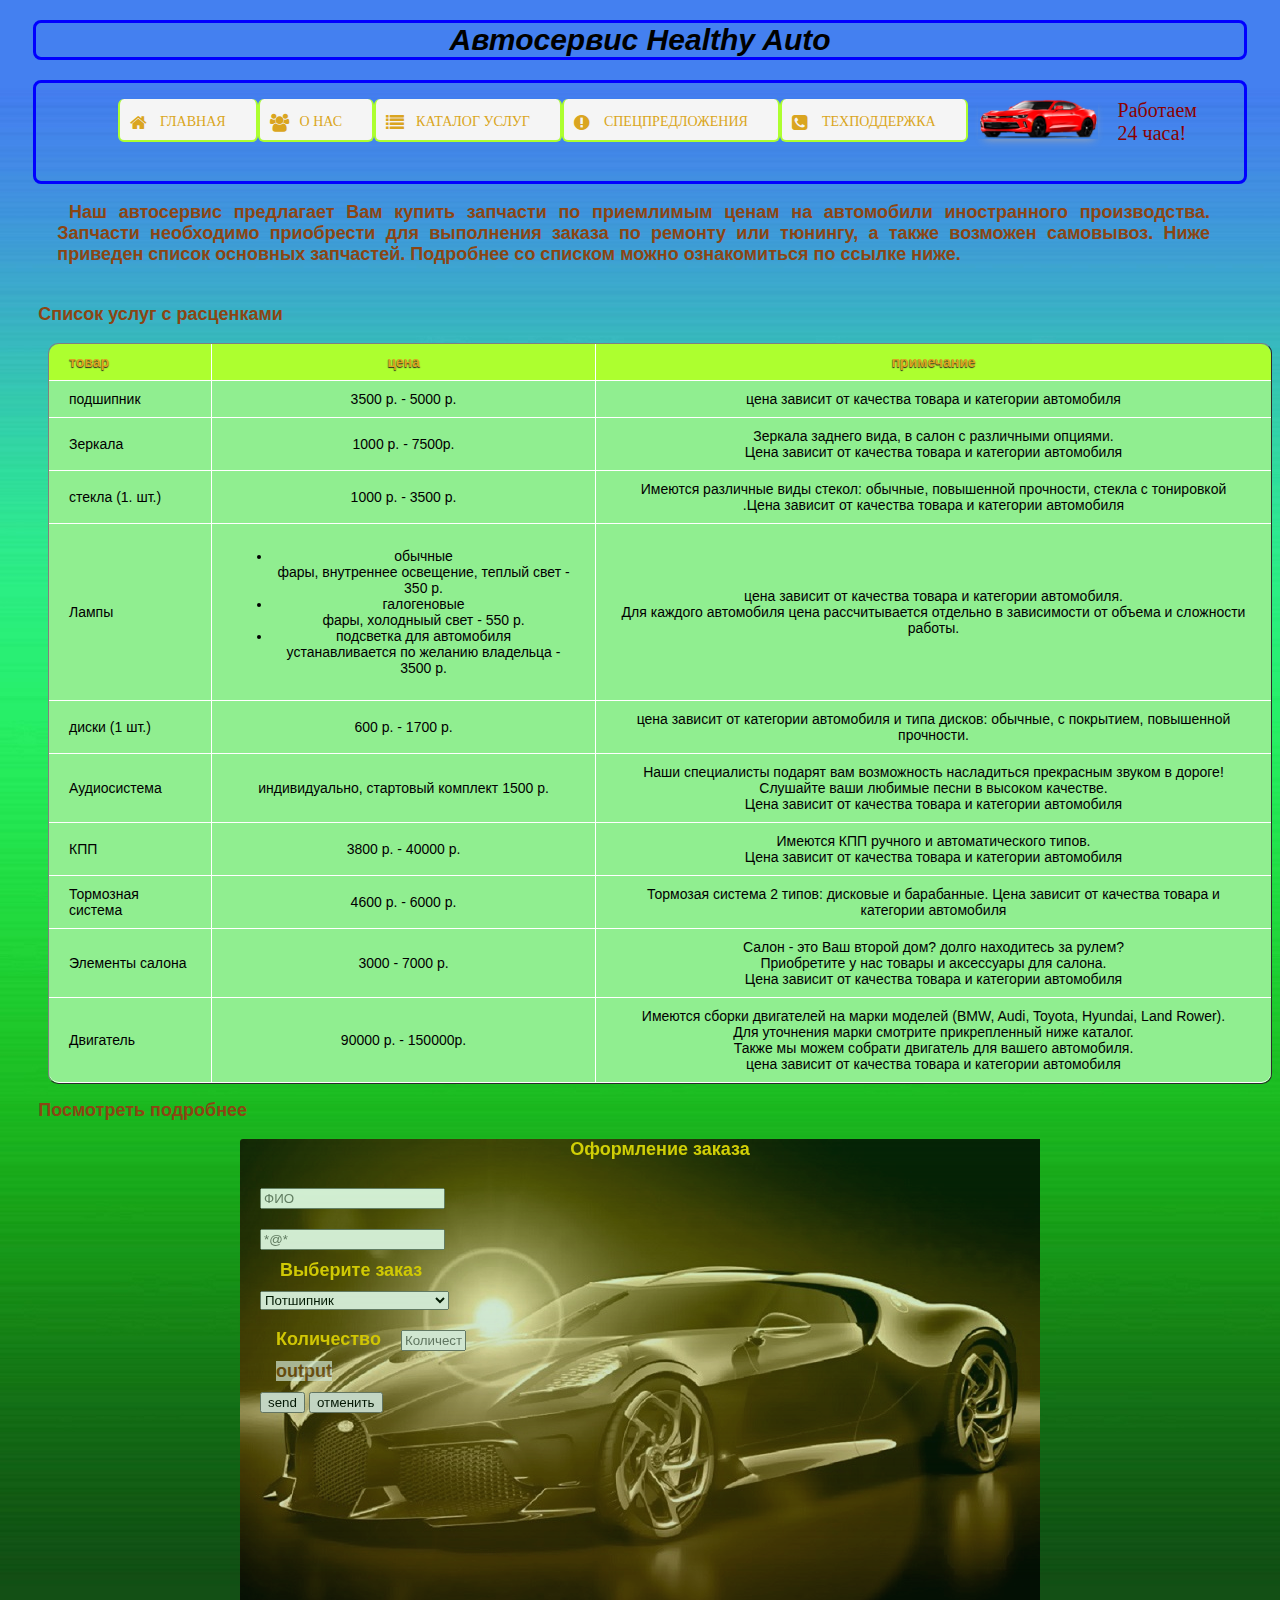
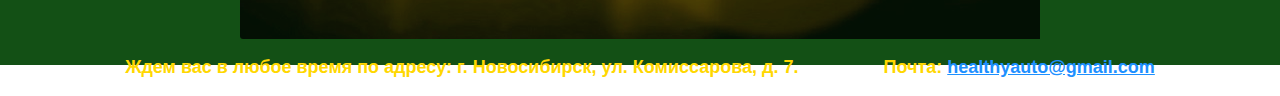
<file: servise_list_foreign.html>
<!doctype html>
<html class="no-js" lang="ru">

<head>
  <meta charset="utf-8">
  <link rel="stylesheet" href="css/font-awesome.css" type="text/css">
  <link rel="shortcut icon" href="img/favicon.ico" type="image/x-icon">
  <link rel="stylesheet" href="css/main.css" type="text/css">
  <link href="https://fonts.googleapis.com/css?family=Cuprum&display=swap" rel="stylesheet">
  <script type="text/javascript" src="https://vk.com/js/api/openapi.js?162"></script>

  <script type="text/javascript">
    VK.init({apiId: 7197495, onlyWidgets: true});
  </script>
  <script type="text/javascript" src="https://vk.com/js/api/openapi.js?162"></script>
  <script type="text/javascript">
    VK.init({apiId: 7197495});
  </script>
  <title>Автосервис Healthy Auto</title>

</head>

<body>
<h1 class="header_text">
  Автосервис Healthy Auto
</h1>
<div class="menu_border">
  <header>
    <nav class="dvs-menu">
      <ul>
        <li class="menu_href"><a href="index.html"><i class="fa fa-home"></i>Главная </a> </li>
        <li class="menu_href"><a><i class="fa fa-group"></i>О&nbsp;нас</a>
          <ul>
            <li class="menu_1"><a href="about.html">О компании</a></li>
            <li class="menu_1"><a href="history.html">История</a></li>
          </ul>
        </li>
        <li class="menu_href"><a><i class="fa fa-list"></i>Каталог&nbsp;услуг</a>
          <ul>
            <li class="menu_1"><a href="parking.html">Стоянка</a></li>
            <li class="menu_2"><p>Починка авомобиля</p>
              <ul>
                <li class="menu_3"><a href="rest_auto_domestic.html">Отечественные</a> </li>
                <li class="menu_3"><a href="rest_auto_foreign.html">Иномарки</a> </li>
              </ul>
            </li>

            <li class="menu_2"><p>Запчасти</p>
              <ul>
                <li class="menu_3"><a href="servise_list_domestic.html">Отечественные</a> </li>
                <li class="menu_3"><a href="servise_list_foreign.html">Иномарки</a> </li>
              </ul>
            </li>
            <li class="menu_1"><a href="servise_list.html">Список услуг</a></li>
          </ul>
        </li>
        <li class="menu_href"><a href="stocks.html"><i class="fa fa-exclamation-circle"></i>Спецпредложения</a> </li>
        <li class="menu_href"><a href="support.html"><i class="fa fa-phone-square"></i>Техподдержка</a> </li>
        <li class="menu"><img src="img/car.png"> </li>
        <li class="menu_text"><p>Работаем&nbsp;<br>24&nbsp;часа!</p></li>
      </ul>
    </nav>
  </header>
</div>
<div id="text">
  <p class="normal_text color_normal">&nbsp;Наш автосервис предлагает Вам купить запчасти по приемлимым ценам на автомобили иностранного производства. Запчасти необходимо приобрести для выполнения заказа по ремонту или тюнингу, а также возможен самовывоз. Ниже приведен список основных запчастей. Подробнее со списком можно ознакомиться по ссылке ниже.
  </p>
</div>
<div>
  <p class="normal_text color_normal">&nbsp;Список услуг с расценками</p>
  <div class="ff">
    <table border="1" align="center">
      <th>товар</th>
      <th>цена</th>
      <th>примечание</th>
      <tr>
        <td>подшипник</td>
        <td>3500 р. - 5000 р.</td>
        <td>цена зависит от качества товара и  категории автомобиля</td>
      </tr>
      <tr>
        <td>Зеркала</td>
        <td>1000 р. - 7500р.</td>
        <td>Зеркала заднего вида, в салон с различными опциями. <br>Цена зависит от качества товара и  категории автомобиля</td>
      </tr>
      <tr>
        <td>стекла (1. шт.)</td>
        <td>1000 р. - 3500 р.</td>
        <td>Имеются различные виды стекол: обычные, повышенной прочности, стекла с тонировкой<br>.Цена зависит от качества товара и  категории автомобиля</td>
      </tr>
      <tr>
        <td>Лампы</td>
        <td>
          <ul>
            <li>обычные<br> фары, внутреннее освещение, теплый свет - 350 р.</li>
            <li>галогеновые<br> фары, холодныый свет - 550 р.</li>
            <li>подсветка для автомобиля<br> устанавливается по желанию владельца - 3500 р.</li>
          </ul>
        </td>
        <td>цена зависит от качества товара и  категории автомобиля.<br> Для каждого автомобиля цена рассчитывается отдельно в зависимости от объема и сложности работы.</td>
      </tr>
      <tr>
        <td>диски (1 шт.)</td>
        <td>600 р. - 1700 р.</td>
        <td>цена зависит от категории автомобиля и типа дисков: обычные, с покрытием, повышенной прочности.</td>
      </tr>
      <td>Аудиосистема</td>
      <td>индивидуально, стартовый комплект 1500 р.</td>
      <td>
         Наши специалисты подарят вам возможность насладиться прекрасным звуком в дороге!<br> Слушайте ваши любимые песни в высоком качестве.<br>Цена зависит от качества товара и  категории автомобиля
      </td>
      </tr>
      <tr>
        <td>КПП</td>
        <td>3800 р. - 40000 р.</td>
        <td>Имеются КПП ручного и автоматического типов.<br> Цена зависит от качества товара и  категории автомобиля</td>
      </tr>
      <tr>
        <td>Тормозная система</td>
        <td>4600 р. - 6000 р.</td>
        <td>Тормозая система 2 типов: дисковые и барабанные. Цена зависит от качества товара и  категории автомобиля</td>
      </tr>
      <tr>
        <td>Элементы салона</td>
        <td>3000 - 7000 р.</td>
        <td>Салон - это Ваш второй дом? долго находитесь за рулем? <br>Приобретите у нас товары и аксессуары для салона. <br>Цена зависит от качества товара и  категории автомобиля</td>
      </tr>
      <tr>
        <td>Двигатель</td>
        <td>90000 р. - 150000р.</td>
        <td>Имеются сборки двигателей на марки моделей (BMW, Audi, Toyota, Hyundai, Land Rower).<br> Для уточнения марки смотрите прикрепленный ниже каталог.<br> Также мы можем собрати двигатель для вашего автомобиля. <br> цена зависит от качества товара и  категории автомобиля</td>
      </tr>

    </table>
  </div>


</div>
<div>
  <p></p>
  <a class="normal_text color_normal" id="nocherta"  href="doc/servise_list_foreign.docx">&nbsp;Посмотреть подробнее</a>
</div>
<div align="center">
  <form class="myform" name="form1" id="form1">
    <p align="center" class="registration color_header">Оформление заказа</p>
    <div align="left" class="form-content">
      <input type="text" name="fio" placeholder="ФИО"><br>
      <input type="email" placeholder="*@*"><br>
      <label id="l1" class="registration color_header">Выберите заказ</label><br>
      <select id="mySelect" name="list" size="0.5">
        <option value="0">Потшипник</option>
        <option value="1">Зеркала</option>
        <option value="2">стекла</option>
        <option value="3">лампы обычные</option>
        <option value="4">лампы галогеновые</option>
        <option value="5">подсветка для автомобиля</option>
        <option value="6">Аудиосистема</option>
        <option value="7">КПП ручная</option>
        <option value="8">КПП автомат</option>
        <option value="9">Тормозная система</option>
        <option value="10">элементы салона</option>
        <option value="11">Двигатель</option>
      </select><br>
      <label class="registration color_header">Количество</label>
      <input type="text" name="k" size=5 placeholder="Количество"> <br>
      <output name="sel" id="sel" class="registration color_normal">output</output>
      <br>
      <input type="button" value="send" onclick="fun1()">
      <input type="reset" value="отменить">
    </div>

  </form>
  <script>
    function fun1() {
      var sel=document.getElementById('mySelect').selectedIndex;
      var options=document.getElementById('mySelect').options;
      var text1 = document.getElementsByName("fio");
      //document.getElementById('k').innerHTML=text1;
      var kol=document.form1.k.value;
      //document.form1.sel.value=6*kol;
      switch (sel) {
        case 0: document.form1.sel.value=100*kol;
          break;
        case 1:document.form1.sel.value=200*kol;
          break;
        case 2:document.form1.sel.value=300*kol;
          break;
        case 3:document.form1.sel.value=400*kol;
          break;
        case 4:document.form1.sel.value=500*kol;
          break;
        case 5:document.form1.sel.value=600*kol;
          break;
        case 6:document.form1.sel.value=700*kol;
          break;
        case 7:document.form1.sel.value=800*kol;
          break;
        case 8:document.form1.sel.value=900*kol;
          break;
        case 9:document.form1.sel.value=1000*kol;
          break;
        case 10:document.form1.sel.value=1100*kol;
          break;
        case 11:document.form1.sel.value=1200*kol;
          break;
      }
      //alert('Выбрана опция '+options[sel].text+' '+options[sel].value+document.form1.fio.value+' '+sel);
     // document.sel.value="444";
    }
  </script>
</div>
<div align="center">
  <p class="normal_text color_header">Ждем вас в любое время по адресу: г. Новосибирск, ул. Комиссарова, д. 7.                 Почта: <u style="color: dodgerblue">healthyauto@gmail.com</u></p>

</div>

</body>

</html>
</file>
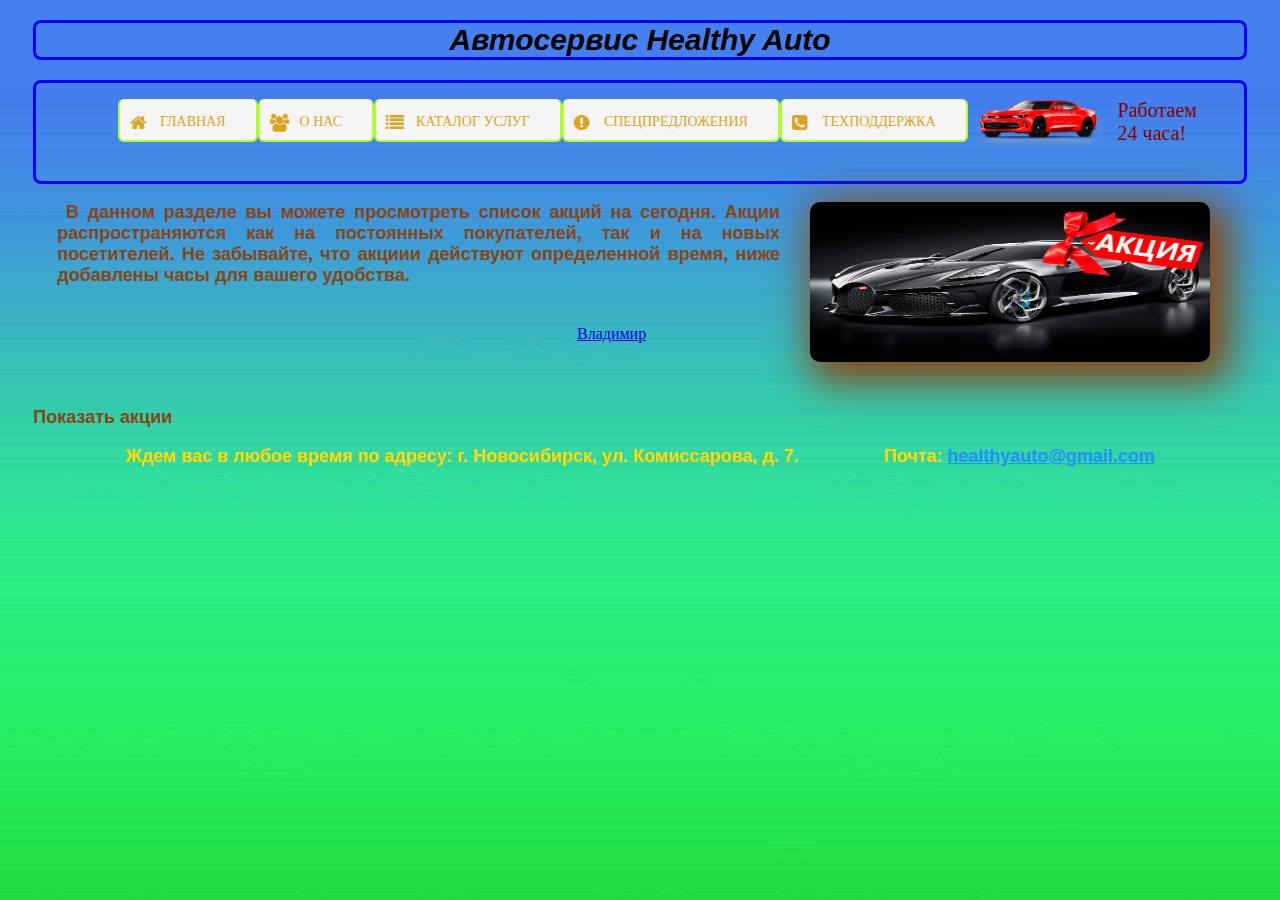
<file: stocks.html>
<!doctype html>
<html class="no-js" lang="ru">

<head>
  <meta charset="utf-8">
  <link rel="stylesheet" href="css/font-awesome.css" type="text/css">
  <link rel="shortcut icon" href="img/favicon.ico" type="image/x-icon">
  <link rel="stylesheet" href="css/main.css" type="text/css">
  <link href="https://fonts.googleapis.com/css?family=Cuprum&display=swap" rel="stylesheet">
  <script type="text/javascript" src="https://vk.com/js/api/openapi.js?162"></script>

  <script type="text/javascript">
    VK.init({apiId: 7197495, onlyWidgets: true});
  </script>
  <script type="text/javascript" src="https://vk.com/js/api/openapi.js?162"></script>
  <script type="text/javascript">
    VK.init({apiId: 7197495});
  </script>
  <title>Автосервис Healthy Auto</title>

</head>

<body>
<h1 class="header_text">
  Автосервис Healthy Auto
</h1>
<div class="menu_border">
  <header>
    <nav class="dvs-menu">
      <ul>
        <li class="menu_href"><a href="index.html"><i class="fa fa-home"></i>Главная </a> </li>
        <li class="menu_href"><a><i class="fa fa-group"></i>О&nbsp;нас</a>
          <ul>
            <li class="menu_1"><a href="about.html">О компании</a></li>
            <li class="menu_1"><a href="history.html">История</a></li>
          </ul>
        </li>
        <li class="menu_href"><a><i class="fa fa-list"></i>Каталог&nbsp;услуг</a>
          <ul>
            <li class="menu_1"><a href="parking.html">Стоянка</a></li>
            <li class="menu_2"><p>Починка авомобиля</p>
              <ul>
                <li class="menu_3"><a href="rest_auto_domestic.html">Отечественные</a> </li>
                <li class="menu_3"><a href="rest_auto_foreign.html">Иномарки</a> </li>
              </ul>
            </li>

            <li class="menu_2"><p>Запчасти</p>
              <ul>
                <li class="menu_3"><a href="servise_list_domestic.html">Отечественные</a> </li>
                <li class="menu_3"><a href="servise_list_foreign.html">Иномарки</a> </li>
              </ul>
            </li>
            <li class="menu_1"><a href="servise_list.html">Список услуг</a></li>
          </ul>
        </li>
        <li class="menu_href"><a href="stocks.html"><i class="fa fa-exclamation-circle"></i>Спецпредложения</a> </li>
        <li class="menu_href"><a href="support.html"><i class="fa fa-phone-square"></i>Техподдержка</a> </li>
        <li class="menu"><img src="img/car.png"> </li>
        <li class="menu_text"><p>Работаем&nbsp;<br>24&nbsp;часа!</p></li>
      </ul>
    </nav>
  </header>
</div>
<div id="text">
  <p class="normal_text color_normal"><img src="img/stocks.jpg"  align="right" id="img_1">&nbsp;В данном разделе вы можете просмотреть список акций на сегодня. Акции распространяются как на постоянных покупателей, так и на новых посетителей. Не забывайте, что акциии действуют определенной время, ниже добавлены часы для вашего удобства.
  </p>
</div>
<!-- clock widget start -->
<script type="text/javascript"> var css_file=document.createElement("link"); css_file.setAttribute("rel","stylesheet"); css_file.setAttribute("type","text/css"); css_file.setAttribute("href","//s.bookcdn.com//css/cl/bw-cl-126el.css"); document.getElementsByTagName("head")[0].appendChild(css_file); </script> <div id="tw_7_407732553"><div style="width:126px; height:82px; margin: 0 auto;"><a href="https://nochi.com/time/vladimir-33279">Владимир</a><br/></div></div> <script type="text/javascript"> function setWidgetData_407732553(data){ if(typeof(data) != 'undefined' && data.results.length > 0) { for(var i = 0; i < data.results.length; ++i) { var objMainBlock = ''; var params = data.results[i]; objMainBlock = document.getElementById('tw_'+params.widget_type+'_'+params.widget_id); if(objMainBlock !== null) objMainBlock.innerHTML = params.html_code; } } } var clock_timer_407732553 = -1; </script> <script type="text/javascript" charset="UTF-8" src="https://widgets.booked.net/time/info?ver=2&domid=&type=7&id=407732553&scode=124&city_id=33279&wlangid=20&mode=1&details=0&background=ffffff&color=996415&add_background=ffffff&add_color=ffcc00&head_color=996415&border=0&transparent=0"></script>
<!-- clock widget end -->
<input type="checkbox" id="check">
<label for="check" class="normal_text color_normal">Показать акции</label>
<div class="to-be-changed">
  <p class="normal_text color_normal">&nbsp;Список спецпредложений на сегодня</p>
  <table border="1" align="center">
    <th>Акция</th>
    <th>Размер акции</th>
    <th>примечание</th>
    <tr>
      <td>Скидка на замену шин с летних на зимнюю</td>
      <td>25 %</td>
      <td>Смените вашу резину на зимнюю во избежание попадания в ДТП</td>
    </tr>
    <tr>
      <td>Скидка на диагностику (постоянные покупатели)</td>
      <td>7500р.</td>
      <td>Произведите диагностику автомобиля со скидкой</td>
    </tr>
    <tr>
      <td>Шины зимние для автомобилей категории В</td>
      <td>15 %</td>
      <td>Приобретите зимнюю резину у нас с 15% скидкой!</td>
    </tr>
  </table>
</div>
<div align="center">
  <p class="normal_text color_header">Ждем вас в любое время по адресу: г. Новосибирск, ул. Комиссарова, д. 7.                 Почта: <u style="color: dodgerblue">healthyauto@gmail.com</u></p>

</div>

</body>

</html>
</file>
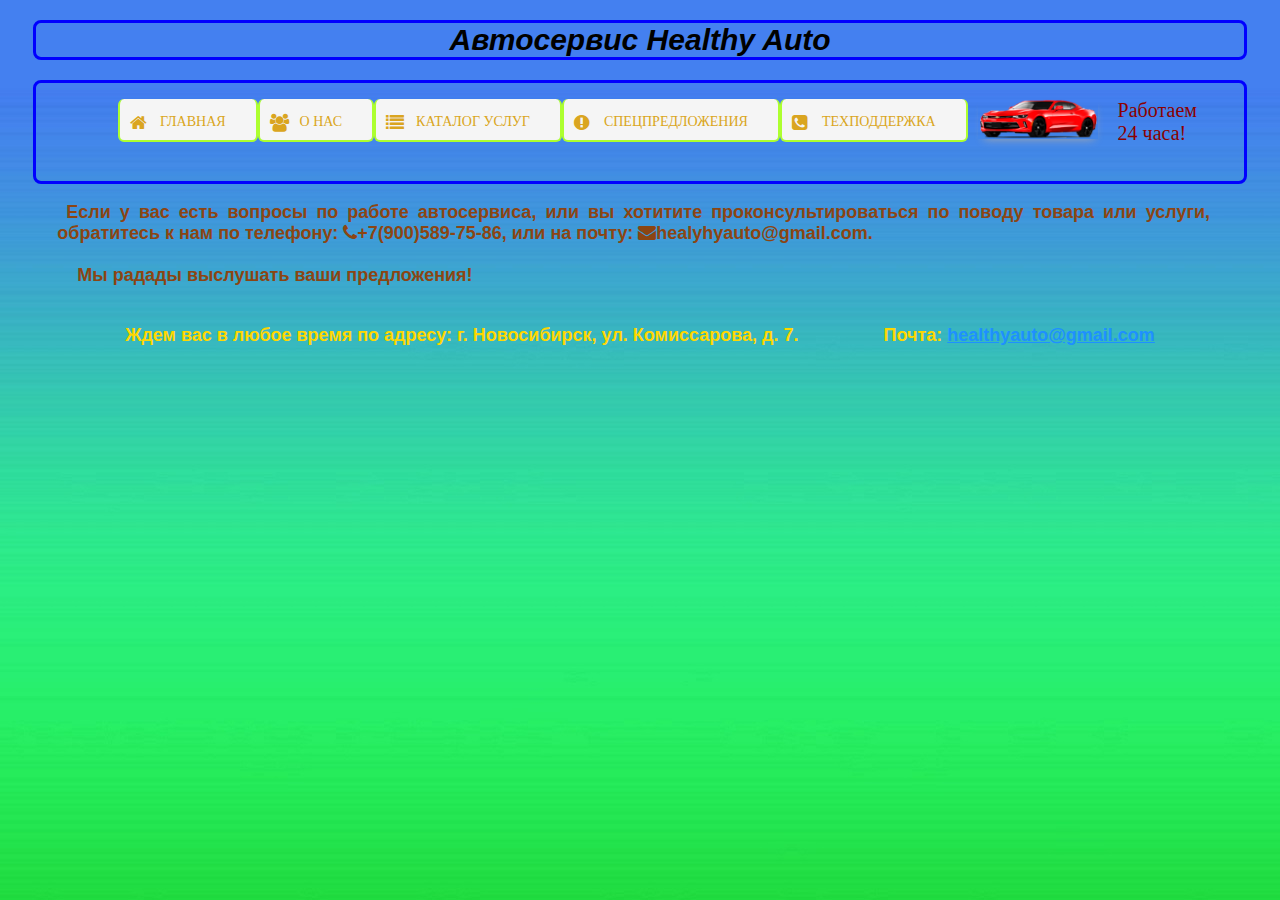
<file: support.html>
<!doctype html>
<html class="no-js" lang="ru">

<head>
  <meta charset="utf-8">
  <link rel="stylesheet" href="css/font-awesome.css" type="text/css">
  <link rel="shortcut icon" href="img/favicon.ico" type="image/x-icon">
  <link rel="stylesheet" href="css/main.css" type="text/css">
  <link href="https://fonts.googleapis.com/css?family=Cuprum&display=swap" rel="stylesheet">
  <script type="text/javascript" src="https://vk.com/js/api/openapi.js?162"></script>

  <script type="text/javascript">
    VK.init({apiId: 7197495, onlyWidgets: true});
  </script>
  <script type="text/javascript" src="https://vk.com/js/api/openapi.js?162"></script>
  <script type="text/javascript">
    VK.init({apiId: 7197495});
  </script>
  <title>Автосервис Healthy Auto</title>

</head>

<body>
<h1 class="header_text">
  Автосервис Healthy Auto
</h1>
<div class="menu_border">
  <header>
    <nav class="dvs-menu">
      <ul>
        <li class="menu_href"><a href="index.html"><i class="fa fa-home"></i>Главная </a> </li>
        <li class="menu_href"><a><i class="fa fa-group"></i>О&nbsp;нас</a>
          <ul>
            <li class="menu_1"><a href="about.html">О компании</a></li>
            <li class="menu_1"><a href="history.html">История</a></li>
          </ul>
        </li>
        <li class="menu_href"><a><i class="fa fa-list"></i>Каталог&nbsp;услуг</a>
          <ul>
            <li class="menu_1"><a href="parking.html">Стоянка</a></li>
            <li class="menu_2"><p>Починка авомобиля</p>
              <ul>
                <li class="menu_3"><a href="rest_auto_domestic.html">Отечественные</a> </li>
                <li class="menu_3"><a href="rest_auto_foreign.html">Иномарки</a> </li>
              </ul>
            </li>

            <li class="menu_2"><p>Запчасти</p>
              <ul>
                <li class="menu_3"><a href="servise_list_domestic.html">Отечественные</a> </li>
                <li class="menu_3"><a href="servise_list_foreign.html">Иномарки</a> </li>
              </ul>
            </li>
            <li class="menu_1"><a href="servise_list.html">Список услуг</a></li>
          </ul>
        </li>
        <li class="menu_href"><a href="stocks.html"><i class="fa fa-exclamation-circle"></i>Спецпредложения</a> </li>
        <li class="menu_href"><a href="support.html"><i class="fa fa-phone-square"></i>Техподдержка</a> </li>
        <li class="menu"><img src="img/car.png"> </li>
        <li class="menu_text"><p>Работаем&nbsp;<br>24&nbsp;часа!</p></li>
      </ul>
    </nav>
  </header>
</div>
<div id="text">
  <p class="normal_text color_normal">&nbsp;Если у вас есть вопросы по работе автосервиса, или вы хотитите проконсультироваться по поводу товара или услуги, обратитесь к нам по телефону: <i class="fa fa-phone"></i>+7(900)589-75-86, или на почту: <i class="fa fa-envelope"></i>healyhyauto@gmail.com.<br>
    Мы радады выслушать ваши предложения!
  </p>
</div>
<div align="center">
  <p class="normal_text color_header">Ждем вас в любое время по адресу: г. Новосибирск, ул. Комиссарова, д. 7.                 Почта: <u style="color: dodgerblue">healthyauto@gmail.com</u></p>

</div>
</body>

</html>
</file>
<file: css/main.css>
body
{
background-image: url("../img/bg.jpg");
  /*background: rgba(8,250,238,1);
  background: -moz-linear-gradient(top, rgba(8,250,238,1) 0%, rgba(26,248,214,1) 6%, rgba(118,240,93,1) 36%, rgba(24,245,12,1) 51%, rgba(3,71,24,1) 100%);
  background: -webkit-gradient(left top, left bottom, color-stop(0%, rgba(8,250,238,1)), color-stop(6%, rgba(26,248,214,1)), color-stop(36%, rgba(118,240,93,1)), color-stop(51%, rgba(24,245,12,1)), color-stop(100%, rgba(3,71,24,1)));
  background: -webkit-linear-gradient(top, rgba(8,250,238,1) 0%, rgba(26,248,214,1) 6%, rgba(118,240,93,1) 36%, rgba(24,245,12,1) 51%, rgba(3,71,24,1) 100%);
  background: -o-linear-gradient(top, rgba(8,250,238,1) 0%, rgba(26,248,214,1) 6%, rgba(118,240,93,1) 36%, rgba(24,245,12,1) 51%, rgba(3,71,24,1) 100%);
  background: -ms-linear-gradient(top, rgba(8,250,238,1) 0%, rgba(26,248,214,1) 6%, rgba(118,240,93,1) 36%, rgba(24,245,12,1) 51%, rgba(3,71,24,1) 100%);
  background: linear-gradient(to bottom, rgba(8,250,238,1) 0%, rgba(26,248,214,1) 6%, rgba(118,240,93,1) 36%, rgba(24,245,12,1) 51%, rgba(3,71,24,1) 100%);
  filter: progid:DXImageTransform.Microsoft.gradient( startColorstr='#08faee', endColorstr='#034718', GradientType=0 );*/
  background-repeat: no-repeat;
  background-attachment: fixed;
}
.header{
  margin-top: 200px;
  font-family: 'Cuprum', sans-serif, Arial, "Times New Roman";
}
.dvs-menu* {
  margin:0;
  padding: 0;
}
.dvs-menu ul, .dvs-menu ol{
  list-style: none;
}
.dvs-menu >ul{
  display: flex;
  justify-content: center;
}
.dvs-menu ul li.menu_href a{
  display: block;
  background: whitesmoke;
  padding: 15px 30px 10px 40px;
  font-size: 14px;
  color: goldenrod;
  text-decoration: none;
  text-transform: uppercase;
  transition: all 0.3s ease;
}
.dvs-menu> ul li.menu_2{
  display: block;
  background: whitesmoke;
  font-size: 14px;
  color: goldenrod;
  text-decoration: none;
  text-transform: uppercase;
  transition: all 0.3s ease;
  height:20px;
}
.dvs-menu> ul li.menu_1{
  display: block;
}
.dvs-menu> ul li.menu_2> ul li.menu_3 {
  display: block;
  background: whitesmoke;
  color: goldenrod;
  text-decoration: none;
  text-transform: uppercase;
  transition: all 0.3s ease;
  left:30px;
  top:-10px;
}
.dvs-menu> ul li.menu_2>ul li.menu_3 a{
  font-size: 10px;
}
.dvs-menu> ul li.menu_href> ul li.menu_2{
  padding: 5px 30px 15px 40px;
}
.dvs-menu ul li{
  position: relative;
}
.dvs-menu>ul li.menu_href>a i.fa{
  position: absolute;
  top: 15px;
  left: 12px;
  font-size: 18px;
}
.dvs-menu ul li.menu_href a,.dvs-menu> ul li.menu_href> ul li.menu_2, .dvs-menu ul li.menu_href> ul li.menu_1,.dvs-menu ul li.menu_href>ul li.menu_2> ul li.menu_3{
  border-left: 2px solid greenyellow;
  border-bottom: 2px solid greenyellow;
  border-right: 2px solid greenyellow;
  border-bottom: 2px solid greenyellow;
  border-radius: 6px;
}
.dvs-menu ul li.menu_href a:hover, .dvs-menu li.menu_href> ul li.menu_1:hover,.dvs-menu> ul li.menu_2:hover, .dvs-menu> ul li.menu_3 :hover{
  display:block;
  background: #6D3F28;
  color: white;
}
.dvs-menu li:hover>ul{
  display: block;
}
/*sub menu*/
.dvs-menu li ul{
  display:none;
  position: absolute;
  min-width: 150px;
}
.dvs-menu li> ul li{
  border: 2px solid forestgreen;
  border-radius: 3px;
}
.dvs-menu li> ul li a{
  padding: 10px;
  text-transform: none;
  background: #3E1C03;
}
.dvs-menu li> ul li.menu_1 a, .dvs-menu li> ul li.menu_2 p{
  font-size: 10px;
}
.dvs-menu li> ul li.menu_1, .dvs-menu li> ul li.menu_2{
  margin-left: -40px;
}
.dvs-menu li ul li.menu_2 ul{
  padding: 10px;
  position: absolute;
  right: -150px;
  top: 0;
}
/*other code*/
.dvs-menu> ul li.menu img{
    height: 40px;
    width: 120px;
    margin-left: 10px;
    box-shadow: 1px 5px 10px -5px darkgray;
    transition: all 0.3s ease;
}
.menu_text p{
    margin-left: 20px;
    font-size: 10px;
    padding:-10px 10px -10px 10px;
     margin-top: 0;
    color: darkred;
}
.dvs-menu> ul li.menu_text p{
  padding: 0;
  font-size: 20px;
}
.header_text{
    text-align: center;
    font-style: italic;
    font-weight: bolder;
    font-family: Arial, Cuprum, "Times New Roman";
    font-size: 30px;
    border:3px solid blue;
    border-radius: 8px;
    margin-left: 2%;
    margin-right: 2%;
}.normal_text{
    text-align: justify;
    font-style: normal;
    font-weight: 600;
    font-family: Arial, Cuprum, "Times New Roman";
    font-size: 18px;
    /*border:3px solid blue;
    border-radius: 8px;*/
    margin-left: 2%;
    margin-right: 2%;
    white-space: pre-wrap;
}
 .registration{
   text-align: center;
   font-style: normal;
   font-weight: 600;
   font-family: Arial, Cuprum, "Times New Roman";
   font-size: 18px;
   /*border:3px solid blue;
   border-radius: 8px;*/
   margin-left: 2%;
   margin-right: 2%;
   white-space: pre-wrap;
   padding: 0;
 }
 .color_header{
     text-align: center;
     color: gold;
 }
 .color_normal{
     color: saddlebrown;
     font-size: 18px;
 }
.menu_border{
    border: 3px solid blue;
    border-radius: 8px;
    padding: 0%;
    margin-left: 2%;
    margin-right: 2%;
}
#text{
    margin-left: 2%;
    width:95%;
}
#img_1{
    height:160px;
    width:400px;
    box-shadow: 10px 10px 40px 10px saddlebrown;
    margin-left: 30px;
    border-radius: 10px;
}
#img_2{
  align-content: center;
  height:300px;
  width:600px;
  box-shadow: 10px 10px 40px 10px saddlebrown;
  margin-left: 30px;
  /*padding: 30px;*/
  border-radius: 10px;
}
/*vidget*/
#vk_comments, #vk_auth{
 padding-top: 5px;
}
.to-be-changed {
 /* color: black;*/
  display: none;
}

input[type=checkbox]:checked ~ .to-be-changed {
  /*color: red;*/
  display: block;
}
#check{
  display: none;
}
table {
  font-family: "Lucida Sans Unicode", "Lucida Grande", Sans-Serif;
  font-size: 14px;
  border-radius: 10px;
  border-spacing: 0;
  text-align: center;
}
th {
  background: greenyellow;
  color: goldenrod;
  text-shadow: 0 1px 1px #2D2020;
  padding: 10px 20px;
}
th, td {
  border-style: solid;
  border-width: 0 1px 1px 0;
  border-color: white;
}
th:first-child, td:first-child {
  text-align: left;
}
th:first-child {
  border-top-left-radius: 10px;
}
th:last-child {
  border-top-right-radius: 10px;
  border-right: none;
}
td {
  padding: 10px 20px;
  background: lightgreen;
}
tr:last-child td:first-child {
  border-radius: 0 0 0 10px;
}
tr:last-child td:last-child {
  border-radius: 0 0 10px 0;
}
tr td:last-child {
  border-right: none;
}
#nocherta{
  margin-top: 10px;
  padding-top: 10px;
  text-decoration: none;
}
.ff{
  padding-left: 20px;
  margin-left: 20px;
}
.myform{
  width: 800px;
  height: 500px;
  background-image: url("../img/background-form.jpg");
  opacity: 0.8;
  padding-left: 20px;
  margin-left: 20px;
  background-repeat: no-repeat;
  border-radius: 3px;
  /*background-attachment: fixed;*/
}
.myform> .form-content input, .myform> .form-content select, .myform> .form-content label #l1, .myform> .form-content email{
  margin-top: 10px;
  margin-bottom: 10px;
}
#l1{
  padding: 10px;
  margin: 10px;
}
#sel{
  background-color: white;
  opacity: 0.7;
}
.no_marker{
  list-style: none;
}
</file>
